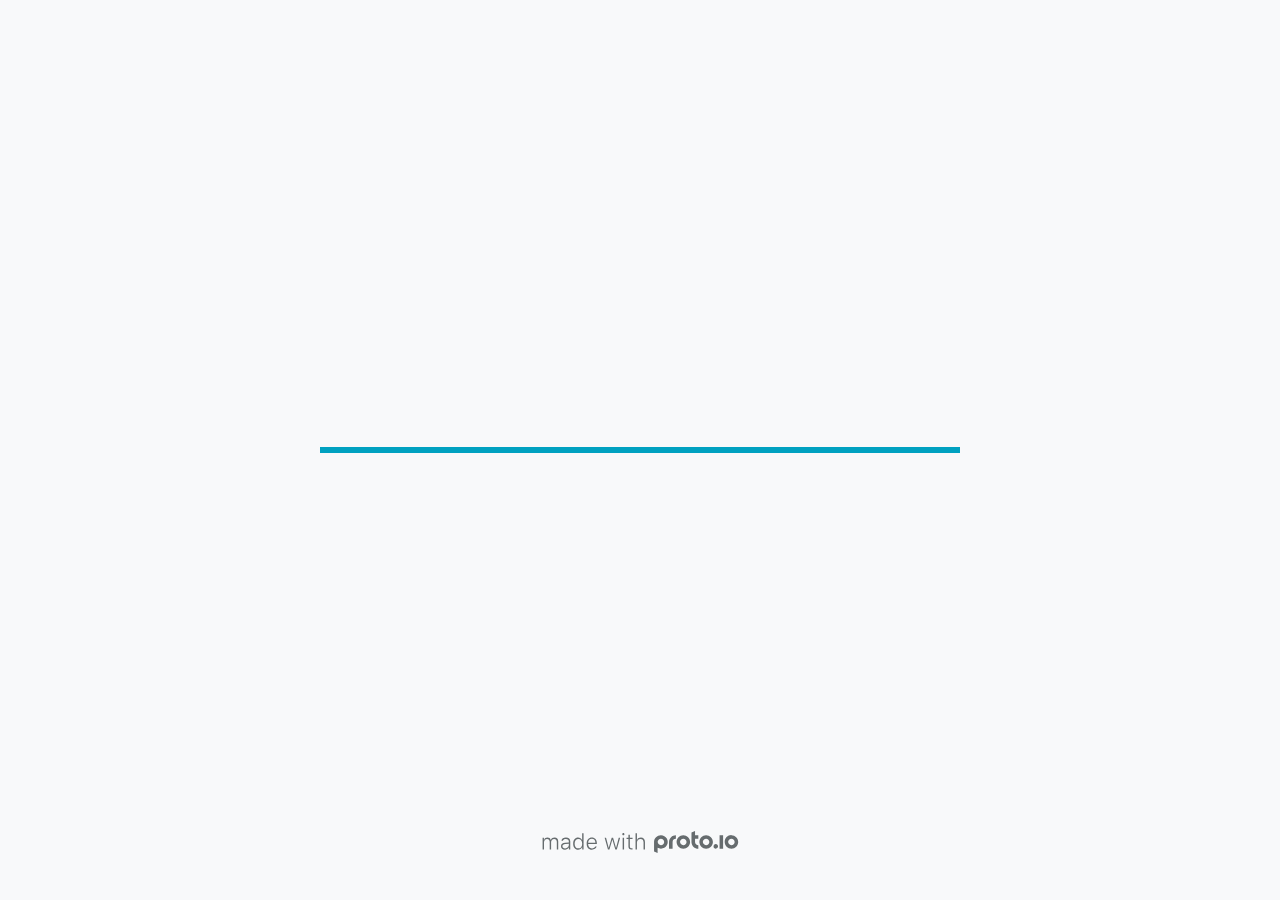
<file: src/index.html>
<!DOCTYPE HTML>
	<head>

		<meta charset="utf-8">

		<title>UIU Student Helpcare Ui Design - Proto.io</title>

		
			<meta name="HandheldFriendly" content="True">
			<meta name="MobileOptimized" content="1440"> 

			
			
			
			<meta name="viewport" content="minimum-scale=1.00, maximum-scale=1.00, initial-scale=1.00, user-scalable=no, shrink-to-fit=no" />

			

			<meta name="format-detection" content="telephone=no">


			

            
            <link rel="icon" sizes="192x192" href="./src/assets/branding/android-icon-hires.png">
            <link rel="icon" sizes="128x128" href="./src/assets/branding/android-icon.png">

            
            <link href="./src/assets/branding/apple-touch-icon-retina180.png" sizes="180x180" rel="apple-touch-icon">

            
            <link href="./src/assets/branding/apple-touch-icon-retina.png" sizes="114x114" rel="apple-touch-icon">

            
            <link href="./src/assets/branding/apple-touch-icon.png" sizes="57x57" rel="apple-touch-icon">

            
            <link href="./src/assets/branding/startup.png" media="(device-width: 320px)" rel="apple-touch-startup-image">

            
            <link href="./src/assets/branding/startup-retina.png" media="(device-width: 320px) and (device-height: 480px) and (-webkit-device-pixel-ratio: 2)" rel="apple-touch-startup-image">

            
            <link href="./src/assets/branding/startup-568.png" media="(device-width: 320px) and (device-height: 568px) and (-webkit-device-pixel-ratio: 2)" rel="apple-touch-startup-image">

            
            <link href="./src/assets/branding/startup-retina-6.png" media="(device-width: 375px) and (device-height: 667px) and (orientation: portrait) and (-webkit-device-pixel-ratio: 2)" rel="apple-touch-startup-image">

            
            <link href="./src/assets/branding/startup-retina-6plus.png" media="(device-width: 414px) and (device-height: 736px) and (orientation: portrait) and (-webkit-device-pixel-ratio: 3)" rel="apple-touch-startup-image">

            
            <link href="./src/assets/branding/startup-retina-6plus-landscape.png" media="(device-width: 414px) and (device-height: 736px) and (orientation: landscape) and (-webkit-device-pixel-ratio: 3)" rel="apple-touch-startup-image">

            
            <link href="./src/assets/branding/startup-ipad.png" media="(device-width: 768px) and (orientation: portrait)" rel="apple-touch-startup-image">

            
            <link href="./src/assets/branding/startup-ipad-landscape.png" media="(device-width: 768px) and (orientation: landscape)" rel="apple-touch-startup-image">

            
            <link href="./src/assets/branding/startup-ipad-retina.png" media="(device-width: 768px) and (orientation: portrait) and (-webkit-device-pixel-ratio: 2)" rel="apple-touch-startup-image">

            
            <link href="./src/assets/branding/startup-ipad-landscape-retina.png" media="(device-width: 768px) and (orientation: landscape) and (-webkit-device-pixel-ratio: 2)" rel="apple-touch-startup-image">

            
            <link href="./src/assets/branding/startup-ipad-pro.png" media="(device-width: 1024px) and (orientation: portrait) and (-webkit-device-pixel-ratio: 2)" rel="apple-touch-startup-image">

            
            <link href="./src/assets/branding/startup-ipad-pro-landscape.png" media="(device-width: 1024px) and (orientation: landscape) and (-webkit-device-pixel-ratio: 2)" rel="apple-touch-startup-image">

			<meta http-equiv="cleartype" content="on"> 


			 
		    <script type="text/javascript" src="./scripts/plugins/jquery/jquery.js"></script>

			
				<link rel="stylesheet" href="./stylesheets/player-export.css" />
				<script type="text/javascript" src="./scripts/player-export.js"></script>
			

			
			<script type="text/javascript" src="./libraries/common/components.js"></script> 
			<link type="text/css" rel="Stylesheet" href="./libraries/common/components.1.00.css" /> 

			
					<script type="text/javascript" src="./libraries/generic2/components.js"></script> 
					<link type="text/css" rel="Stylesheet" href="./libraries/generic2/components.1.00.css" /> 
				
					<script type="text/javascript" src="./libraries/material/components.js"></script> 
					<link type="text/css" rel="Stylesheet" href="./libraries/material/components.1.00.css" /> 
				
				<script type="text/javascript" src="./data/data.js"></script> 
			

		<style>
			body { width: 1440px; height: 900px; }
			.landscape, .landscape .prx-page { min-height: 1440px; }
			.portrait, .portrait .prx-page { min-height: 900px; }
		</style>

		<script type="text/javascript">

			prx.ver = '6.8.25.1';
			prx.url.account = 'https://marufurrahman.proto.io';
			prx.url.staticassets = 'https://gal.proto.io';
			prx.url.devices = 'https://dteyv52hbg2at.cloudfront.net/devices';
			prx.url.static = 'https://dteyv52hbg2at.cloudfront.net';
			prx.url.siteurl = 'proto.io';
			prx.url.crossmsg = 'https://marufurrahman.proto.io';

			prx.nodejsassetsserver = {};
			prx.nodejsassetsserver.host = ".proto.io";
			prx.nodejsassetsserver.subdomainprefix = "https://a3";
			prx.nodejsassetsserver.maxsubdomains = "20";

			prx.device_library = 'generic2';
			prx.devices[prx.device] = {
				name: prx.device
				,defaultOrientation: 'landscape'
				,portrait_applies: 0 //new
				,portrait: [0,0]
				,landscape_applies: 1 //new
				,landscape: [1440,900]
				,allow_orientation_change: 1 //new
				,statusbar_skin: 'default' // new
				,statusbarheightportrait: 0
				,statusbarheightlandscape: 0
				,navigationbar_skin: 'default' //new
				,navigationbarheightportrait: 0
				,navigationbarheightlandscape: 0
				,normalportrait: [0,0]
				,normallandscape: [1440,900]
				,device_s3bucket: '133086fa-e022-48c1-9ac1-c999659222d9'
				,dpr: '1.00'
				,deviceType: "default"
                ,showiPhoneXNotch: false
                ,hasCustomSkinNotch: false
				,appleWatchRoundedCorners: false
				,scrollType: "default"
				,initialscale: 1.00
				,targetdensitydpi: "device-dpi"
			}
			// save a copy of the device in the player state
			prx.currentPlayerStatus.projectDevice = prx.toolbox.clone(prx.devices[prx.device]);
			prx.currentPlayerStatus.targetDevice = {"ISANDROIDTABLET":0,"ISIPOD":0,"ISCHROME":0,"ISIOS":0,"ISMSIE":0,"ISMOZILLA":0,"isAndroid-Pad":0,"ISOPERA":0,"ISWEBKIT":0,"SOSVERSION":{"CBUILDVER":"","CMAJORVER":"","CMINORVER":"","CTEXT":"","IMINORVER":0,"IMAJORVER":0,"IBUILDVER":0},"ISIPAD":0,"ISMOBILE":1,"ISSAFARI":0,"ISIPHONE":0,"ISWINDOWS":0,"ISWINDOWSTOUCH":0,"ISDEVICE":1,"ISANDROID":0,"ISCUSTOM":0};
			prx.releaseChannel = 'stable';

			prx.projectsettings.id = 'b87f499e-16aa-4d96-a9f7-9d17a1e00739';
			prx.projectsettings.s3b = 'marufurrahman-1457324-e401c45a-cdeb-e260-d580787fca3d8211';
			prx.projectsettings.account = 'marufurrahman';
			prx.projectsettings.statusbar = '0'; 
			prx.projectsettings.statusbarapplies = '0';
			prx.projectsettings.navigationbar = '0';
			prx.projectsettings.navigationbarapplies = '0';
			prx.projectsettings.initialpageid = -1;
			
			
			prx.projectsettings.flashactions = 1;
			prx.projectsettings.gatrackingcode = '';

			prx.export2html = '1' == true;
			prx.mobPlayer = 0;

			prx.user.country = 'US';

			prx.s3Links = []; 
			var sLinkedAssets = [];
			

			prx.csrf_token = '654798B0B3E9E91CFF24B9FB3F8BEAA1FFAD04E0277836BAFE8AAB0F427DF037';

            

            
                            prx.assetsAccessToken = "eyJ0eXAiOiJKV1QiLCJhbGciOiJIUzI1NiJ9.eyJkIjp7InVpZCI6Ii0xIiwicHJvamVjdF9pZCI6ImI4N2Y0OTllLTE2YWEtNGQ5Ni1hOWY3LTlkMTdhMWUwMDczOSJ9LCJ2IjowLCJleHAiOjE2ODY5MzU1OTcsImlhdCI6MTY4Njc1NTU5N30.5KcjLtI08vtdDw-3yaU462SKVbYNXH5D0iHWIE8YfJY";

			prx.iniPlayer.iniPreLoad();

		</script>
	</head>

	

			<body class="player device-cursor-web mobile-device-true " " id="mbd" >

				
				<div id="window-wrapper">
					<div id="dragarea"></div>
					<div id="statusbar"></div>
					<div id="underlay" style=""></div>

					<div class="prx-page" data-role="page" id="p-1" data-id="1"></div>
					
								<div class="prx-page" data-role="page" id="p-2" data-id="2"></div>
							
								<div class="prx-page" data-role="page" id="p-8" data-id="8"></div>
							
								<div class="prx-page" data-role="page" id="p-9" data-id="9"></div>
							
								<div class="prx-page" data-role="page" id="p-10" data-id="10"></div>
							
								<div class="prx-page" data-role="page" id="p-12" data-id="12"></div>
							
								<div class="prx-page" data-role="page" id="p-14" data-id="14"></div>
							
								<div class="prx-page" data-role="page" id="p-15" data-id="15"></div>
							
								<div class="prx-page" data-role="page" id="p-17" data-id="17"></div>
							
								<div class="prx-page" data-role="page" id="p-18" data-id="18"></div>
							
								<div class="prx-page" data-role="page" id="p-23" data-id="23"></div>
							
								<div class="prx-page" data-role="page" id="p-24" data-id="24"></div>
							
								<div class="prx-page" data-role="page" id="p-25" data-id="25"></div>
							
								<div class="prx-page" data-role="page" id="p-26" data-id="26"></div>
							
								<div class="prx-page" data-role="page" id="p-27" data-id="27"></div>
							
								<div class="prx-page" data-role="page" id="p-28" data-id="28"></div>
							
								<div class="prx-page" data-role="page" id="p-29" data-id="29"></div>
							
								<div class="prx-page" data-role="page" id="p-30" data-id="30"></div>
							
								<div class="prx-page" data-role="page" id="p-31" data-id="31"></div>
							
								<div class="prx-page" data-role="page" id="p-32" data-id="32"></div>
							
								<div class="prx-page" data-role="page" id="p-33" data-id="33"></div>
							
					<div id="navigationbar"></div>
					<div id="overlay"></div>
					<div id="trash"></div>
					<div id="quick-audios"></div>
				</div>

				 
			<div id="loader-wrapper">
				
				<div class="progress">
					<div class="progress-bar"></div>
				</div>
				<div id="poweredby"></div>
			</div>
			


			</body>
		

</html>
</file>
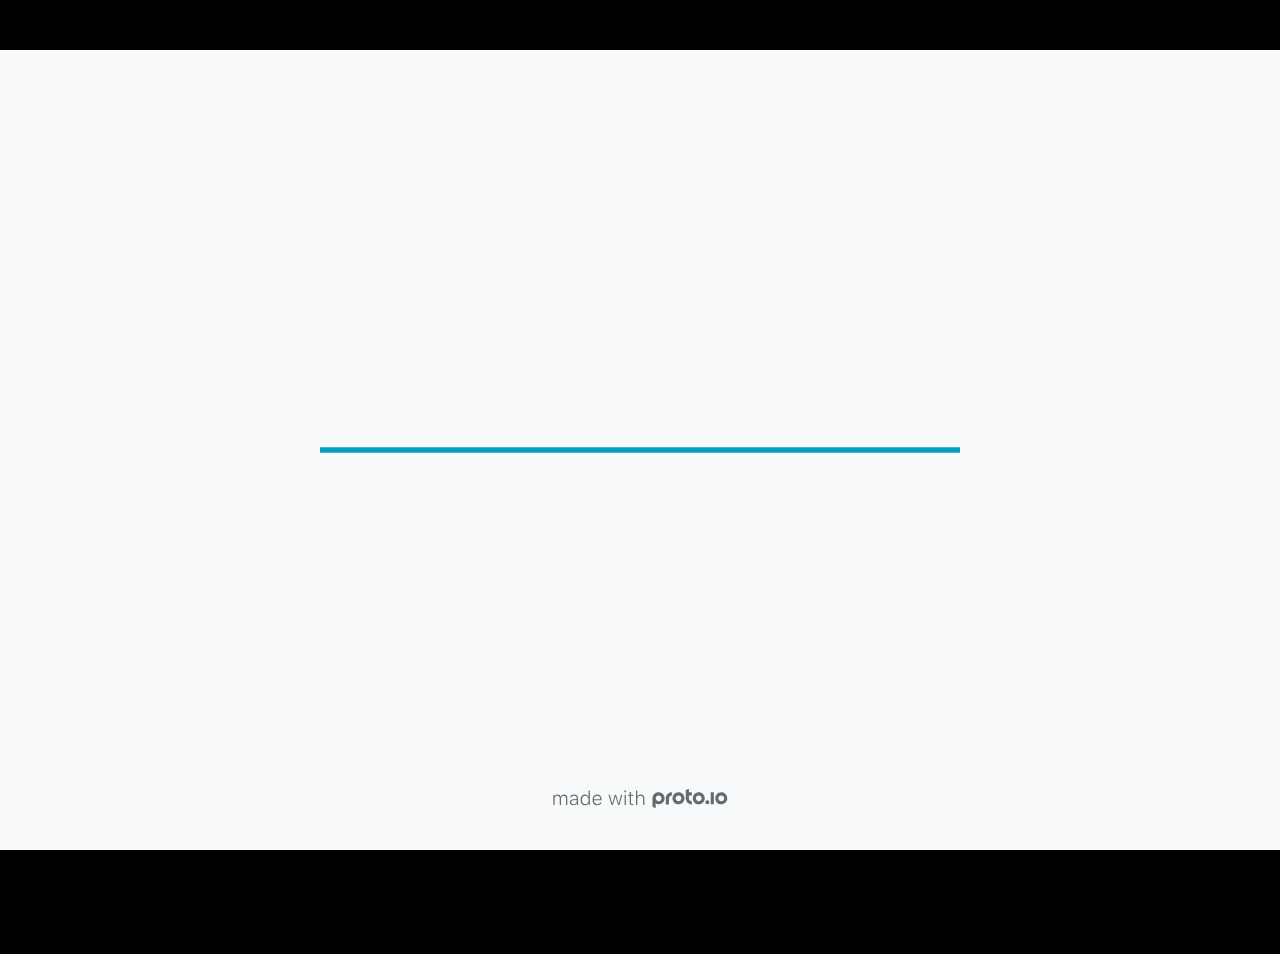
<file: fullscreen.html>
<!DOCTYPE HTML>
	<head>
		<meta charset="utf-8">

        
			<meta name="HandheldFriendly" content="True">
			<meta name="MobileOptimized" content="1440"> 

			
			
			
			<meta name="viewport" content="minimum-scale=1, maximum-scale=1, initial-scale=1, user-scalable=no, shrink-to-fit=no" />

			

			<meta name="format-detection" content="telephone=no">


			

            
            <link rel="icon" sizes="192x192" href="./src/assets/branding/android-icon-hires.png">
            <link rel="icon" sizes="128x128" href="./src/assets/branding/android-icon.png">

            
            <link href="./src/assets/branding/apple-touch-icon-retina180.png" sizes="180x180" rel="apple-touch-icon">

            
            <link href="./src/assets/branding/apple-touch-icon-retina.png" sizes="114x114" rel="apple-touch-icon">

            
            <link href="./src/assets/branding/apple-touch-icon.png" sizes="57x57" rel="apple-touch-icon">

            
            <link href="./src/assets/branding/startup.png" media="(device-width: 320px)" rel="apple-touch-startup-image">

            
            <link href="./src/assets/branding/startup-retina.png" media="(device-width: 320px) and (device-height: 480px) and (-webkit-device-pixel-ratio: 2)" rel="apple-touch-startup-image">

            
            <link href="./src/assets/branding/startup-568.png" media="(device-width: 320px) and (device-height: 568px) and (-webkit-device-pixel-ratio: 2)" rel="apple-touch-startup-image">

            
            <link href="./src/assets/branding/startup-retina-6.png" media="(device-width: 375px) and (device-height: 667px) and (orientation: portrait) and (-webkit-device-pixel-ratio: 2)" rel="apple-touch-startup-image">

            
            <link href="./src/assets/branding/startup-retina-6plus.png" media="(device-width: 414px) and (device-height: 736px) and (orientation: portrait) and (-webkit-device-pixel-ratio: 3)" rel="apple-touch-startup-image">

            
            <link href="./src/assets/branding/startup-retina-6plus-landscape.png" media="(device-width: 414px) and (device-height: 736px) and (orientation: landscape) and (-webkit-device-pixel-ratio: 3)" rel="apple-touch-startup-image">

            
            <link href="./src/assets/branding/startup-ipad.png" media="(device-width: 768px) and (orientation: portrait)" rel="apple-touch-startup-image">

            
            <link href="./src/assets/branding/startup-ipad-landscape.png" media="(device-width: 768px) and (orientation: landscape)" rel="apple-touch-startup-image">

            
            <link href="./src/assets/branding/startup-ipad-retina.png" media="(device-width: 768px) and (orientation: portrait) and (-webkit-device-pixel-ratio: 2)" rel="apple-touch-startup-image">

            
            <link href="./src/assets/branding/startup-ipad-landscape-retina.png" media="(device-width: 768px) and (orientation: landscape) and (-webkit-device-pixel-ratio: 2)" rel="apple-touch-startup-image">

            
            <link href="./src/assets/branding/startup-ipad-pro.png" media="(device-width: 1024px) and (orientation: portrait) and (-webkit-device-pixel-ratio: 2)" rel="apple-touch-startup-image">

            
            <link href="./src/assets/branding/startup-ipad-pro-landscape.png" media="(device-width: 1024px) and (orientation: landscape) and (-webkit-device-pixel-ratio: 2)" rel="apple-touch-startup-image">

			<meta http-equiv="cleartype" content="on"> 


			

		<title>UIU Student Helpcare Ui Design - Proto.io player</title>

		
				<link type="text/css" rel="stylesheet" href="./src/stylesheets/preview-letterbox-min.css">
				<script type="text/javascript" src="./src/scripts/preview-letterbox-min.js"></script>
			

		<script type="text/javascript">
			var prx = window.prx || {};
			prx.letterboxmode = true;
			prx.orientation = 'landscape';
			prx.orientations = {};
			prx.orientations.portrait = 0;
			prx.orientations.landscape = 1;
			prx.project = {};
			prx.project.id = 'b87f499e-16aa-4d96-a9f7-9d17a1e00739';
			prx.project.title = 'UIU Student Helpcare Ui Design';
			prx.project.version = 0;
			prx.project.livepreview = 0;
			prx.project.account = "marufurrahman";
			prx.activePage = {};
			
				prx.user = false;
			
			prx.flashactions = 1;

			prx.device_library = 'generic2';
			prx.device = {
					name: prx.device
					,caption: "Website 1440"
					,defaultOrientation: 'landscape'
					,portrait_applies: 0 //new
					,portrait: [0,0]
					,landscape_applies: 1 //new
					,landscape: [1440,900]
					,allow_orientation_change: 0 && 1 //new

			}

			prx.url.crossmsg = 'https://marufurrahman.proto.io';
			prx.ver = '6.8.25.1';
			prx.exitFullScreenUrl = 'https://marufurrahman.proto.io/player/index.cfm?id=b87f499e-16aa-4d96-a9f7-9d17a1e00739';
			prx.openURL = '';
			prx.downloadURL = '';

			
		</script>

		

	</head>

	<body>

		
				<iframe id="pio-playerframe" src="./src/index.html" scrolling="NO" style="width: 1440px; height: 900px;" webkitAllowFullScreen mozallowfullscreen allowFullScreen allowvr allow="autoplay"></iframe>
				
						<script type="text/javascript">
							// remove parameter from address bar immediately if no changes
							let url = new URL(window.location.href);
							url.searchParams.delete('hc');
							url.searchParams.delete('ap');
							window.history.replaceState({}, document.title, url.toString());
						</script>
					
	</body>

</html>
</file>
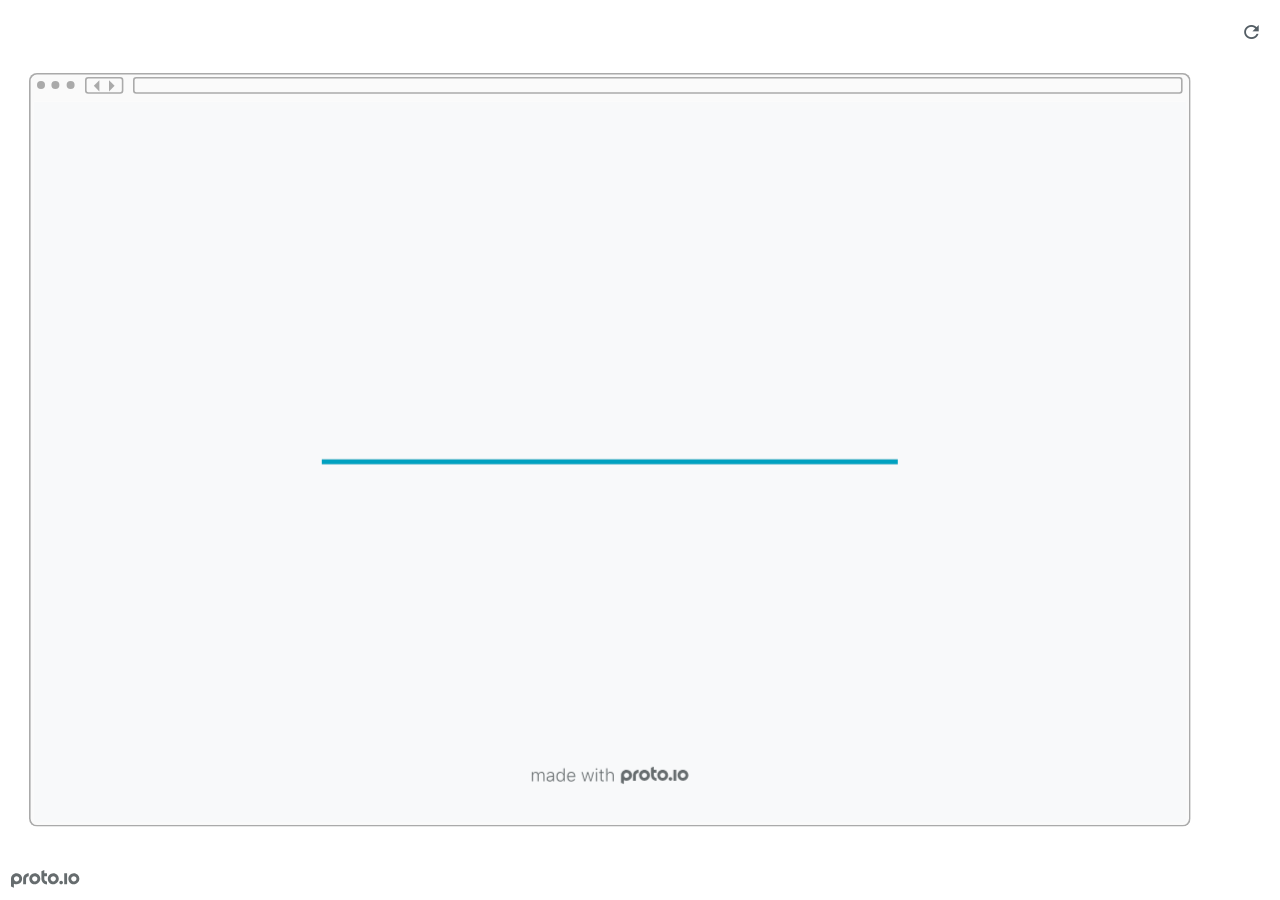
<file: preview.html>
<!DOCTYPE HTML>
    <head>
    <meta charset="utf-8">

    <title>UIU Student Helpcare Ui Design - Proto.io player</title>

    
				<link type="text/css" rel="stylesheet" href="./src/stylesheets/preview-export-min.css">
				<script type="text/javascript" src="./src/scripts/preview-export-min.js"></script>
			

    <script type="text/javascript">
        var prx = window.prx || {};
        prx.orientation = 'landscape';
        prx.orientations = {};
        prx.orientations.portrait = 0;
        prx.orientations.landscape = 1;
        prx.project = {};
        prx.project.id = 'b87f499e-16aa-4d96-a9f7-9d17a1e00739';
        prx.project.title = 'UIU Student Helpcare Ui Design';
        prx.project.version = 0;
        prx.project.livepreview = 0;
        prx.project.account = "marufurrahman";
        prx.activePage = {};
        prx.usercountry = "us";
        
            prx.user = false;
        
        prx.skin = 'web';
        prx.ver = '6.8.25.1';
        //prx.flashactions = 1;
		prx.flashactions = 1; //we are not using the DB value anymore

        prx.nodejsassetsserver = {};
        prx.nodejsassetsserver.host = ".proto.io";
        prx.nodejsassetsserver.subdomainprefix = "https://a3";
        prx.nodejsassetsserver.maxsubdomains = "20";
        prx.account = "marufurrahman";
        prx.browserShowScreenshots = 'true';
        prx.url.crossmsg = 'https://marufurrahman.proto.io';
        prx.playerUrl = 'https://marufurrahman.proto.io/player/';
        prx.fullScreenUrl = 'https://marufurrahman.proto.io/player/fullscreen/index.cfm?id=b87f499e-16aa-4d96-a9f7-9d17a1e00739';
        prx.spaces = false;
        prx.csrf_token = '9FB9E691710D41DFD377C4E9746E63F299F011175AE63E8BF3616C2F4FE64F43';

        prx.bShowPlayerBetaPrompt = false;

        

    </script>

    

</head>


<body style="background-color:#FFFFFF">

    

    <div class="page-sidebar">
        
        <div class="sidebar-action-buttons">

            
                <span class="header-action-button player-icon-reload embed-icon-reload" id="refresh-preview">
                    <span class="tooltip">Refresh preview</span>
                </span>
                

            <div class="header-action-button player-icon-enter-fullscreen-mode-icon" id="go-fullscreen">
                <span class="tooltip">Go full screen</span>
            </div>
        </div>

    </div>

    <div id="maincontent" class="landscape">

        <div id="shortcut-pressed-outer">
            <div id="shortcut-pressed"></div>
        </div>
        

			<div class="frame_generic">
				
				<div class="body_generic skin_web skin-wrapper skin-os-web skin-device-phone skin-model- skin-size-1 skin-color-white skin-orientation-landscape skin-dimensions-1440-900">

					<div class="buttons top"></div>
					<div class="detail-top"></div>
					<div class="web-search"></div>
					<div class="buttons left"></div>

					<div class="body_generic_inner">
						
						<iframe id="pio-playerframe" src="./src/index.html" scrolling="NO" style="width: 1440px; height: 900px;" webkitAllowFullScreen mozallowfullscreen allowFullScreen allowvr allow="autoplay"></iframe>
						
                                <script type="text/javascript">
                                    // remove parameter from address bar immediately if no changes
                                    let url = new URL(window.location.href);
                                    url.searchParams.delete('hc');
									url.searchParams.delete('ap');
                                    window.history.replaceState({}, document.title, url.toString());
                                </script>
                            
					</div>

					<div class="buttons right"></div>
					<div class="detail-bottom"></div>
				</div>
				
			</div>
		
    </div>

    

    
            <div id="branding"></div>
        
</body>


<script type="text/javascript">
    
</script>
</html>
</file>
<file: src/stylesheets/player-export.css>
/*!
 * 
 *                                                                       
 *                              ::;;;;                                   
 *    ::,,,,::    ::,,  ,,,,::::::11ii::,,::,,,,::      ::::,,::,,,,::   
 *  ,,111111ii,,::1111::111111ii::111111::111111ii,,    ii11,,ii111111,, 
 *  11ii::;;11;;ii11::iiii::;;11;;11ii::ii11::::11ii    ii11;;11;;::ii11 
 *  11;;  ::11ii11;;::11ii  ::11ii11ii,,iiii..  iiii    ii11;;11::  ;;11 
 *  1111;;ii11;;11;;,,ii11::ii11;;ii11;;;;11;;;;11;;;;;;ii11::11ii;;11ii 
 *  11111111;;::11;;  ::ii1111;;  ::ii11::ii1111ii::11ii;;11,,;;1111ii:: 
 *  11;;,,::  ,,::,,      ::,,        ::::  ::::    ,,,,::::    ::,,     
 *  ;;;;                                                                 
 *                                                                       
 *  Build: 5/30/2023, 9:27:23 AM
 */

/*!
 * Waves v0.5.5
 * http://fian.my.id/Waves
 *
 * Copyright 2014 Alfiana E. Sibuea and other contributors
 * Released under the MIT license
 * https://github.com/fians/Waves/blob/master/LICENSE
 */.mask-inner{position:relative;background-size:100% 100%;background-repeat:no-repeat}.mask-inner .mask-inner{transform:none!important}.mask-border .mborder,.mask-filter{height:100%;width:100%}.mask-border .mborder{border:1px solid hsla(0,0%,100%,.8);position:absolute;pointer-events:none}.mask-border .area-border{border:1px solid #00a1c0;left:0;top:0;position:absolute;transform-origin:0 0;box-sizing:border-box}.mask-border .mask-radius{width:100%;height:100%;overflow:hidden;position:absolute}.mask-border .mask-radius .mask-radius-border{position:relative;width:100%;height:100%;border:1px solid hsla(0,0%,100%,.8)}.mask-border.hide-handles .prx-resizable-handle{opacity:0;pointer-events:none!important}.mask-border.hide-handles .area-border{border:1px dashed #b4bcbf}.mask-wrapper{overflow:hidden;height:100%;pointer-events:none}.mask-wrapper.borderPos-inside{box-sizing:border-box}.mask-wrapper.borderPos-outside{width:100%;height:100%}.mask-wrapper.borderPos-outside .mask-inner{box-sizing:content-box}.mask-edit-mode-handles{pointer-events:none}.mask-edit-mode-handles.hide-handles .prx-resizable-handle,.mask-edit-mode-handles.hide-handles .prx-rotate-handle{opacity:0;pointer-events:none!important}.mask-edit-mode-handles.hide-handles .xborder{border-color:#b4bcbf!important}abbr,address,article,aside,audio,b,blockquote,body,caption,cite,code,dd,del,dfn,div,dl,dt,em,fieldset,figure,footer,form,h1,h2,h3,h4,h5,h6,header,hgroup,html,i,iframe,img,ins,kbd,label,legend,li,mark,menu,nav,object,ol,p,pre,q,samp,section,small,span,strong,sub,sup,table,tbody,td,tfoot,th,thead,time,tr,ul,var,video{margin:0;padding:0;border:0;outline:0;font-size:100%;background:transparent}article,aside,details,figcaption,figure,footer,header,hgroup,nav,section{display:block}audio,canvas,video{display:inline-block;*display:inline;*zoom:1}[hidden],audio:not([controls]){display:none}html{font-size:100%;-webkit-text-size-adjust:100%;-ms-text-size-adjust:100%}body{margin:0;font-size:13px}body,button,input,select,textarea{font-family:sans-serif;color:#222}a{color:#00e}a:visited{color:#551a8b}a:hover{color:#06e}a:focus{outline:thin dotted}a:active,a:hover{outline:0}abbr[title]{border-bottom:1px dotted}b,strong{font-weight:700}blockquote{margin:1em 40px}dfn{font-style:italic}hr{display:block;height:1px;border:0;border-top:1px solid #ccc;margin:1em 0;padding:0}ins{background:#ff9;text-decoration:none}ins,mark{color:#000}mark{background:#ff0;font-style:italic;font-weight:700}code,kbd,pre,samp{font-family:monospace,serif;_font-family:courier new,monospace;font-size:1em}pre{white-space:pre;white-space:pre-wrap;word-wrap:break-word}q{quotes:none}q:after,q:before{content:"";content:none}small{font-size:85%}sub,sup{font-size:75%;line-height:0;position:relative;vertical-align:baseline}sup{top:-.5em}sub{bottom:-.25em}ol,ul{margin:1em 0;padding:0 0 0 40px}dd{margin:0 0 0 40px}nav ol,nav ul{list-style:none;list-style-image:none;margin:0;padding:0}img{border:0;-ms-interpolation-mode:bicubic}svg:not(:root){overflow:hidden}figure,form{margin:0}fieldset{margin:0}fieldset,legend{border:0;padding:0}legend{*margin-left:-7px}button,input,select,textarea{font-size:100%;margin:0;vertical-align:baseline;*vertical-align:middle}button,input{line-height:normal;*overflow:visible}table button,table input{*overflow:auto}[role=button],button,input[type=button],input[type=reset],input[type=submit]{-webkit-appearance:button}input[type=checkbox],input[type=radio]{box-sizing:border-box;padding:0}input[type=search]{-webkit-appearance:textfield;-moz-box-sizing:content-box;-webkit-box-sizing:content-box;box-sizing:content-box}input[type=search]::-webkit-search-decoration{-webkit-appearance:none}button::-moz-focus-inner{border:0;padding:0}textarea{overflow:auto;vertical-align:top;resize:vertical}input:invalid,textarea:invalid{background-color:#f0dddd}table{border-collapse:collapse;border-spacing:0}td{vertical-align:top}.nocallout{-webkit-touch-callout:none}textarea[contenteditable]{-webkit-appearance:none}.gifhidden{position:absolute;left:-100%}.ir{display:block;border:0;text-indent:-999em;overflow:hidden;background-color:transparent;background-repeat:no-repeat;text-align:left;direction:ltr}.ir br{display:none}.hidden{display:none!important;visibility:hidden}.visuallyhidden{border:0;clip:rect(0 0 0 0);height:1px;margin:-1px;overflow:hidden;padding:0;position:absolute;width:1px}.visuallyhidden.focusable:active,.visuallyhidden.focusable:focus{clip:auto;height:auto;margin:0;overflow:visible;position:static;width:auto}.invisible{visibility:hidden}.clearfix:after,.clearfix:before{content:"";display:table}.clearfix:after{clear:both}.clearfix{*zoom:1}@media print{*{background:transparent!important;color:#000!important;text-shadow:none!important;filter:none!important;-ms-filter:none!important}a,a:visited{text-decoration:underline}a[href]:after{content:" (" attr(href) ")"}abbr[title]:after{content:" (" attr(title) ")"}.ir a:after,a[href^="#"]:after,a[href^="javascript:"]:after{content:""}blockquote,pre{border:1px solid #999;page-break-inside:avoid}thead{display:table-header-group}img,tr{page-break-inside:avoid}img{max-width:100%!important}@page{margin:.5cm}h2,h3,p{orphans:3;widows:3}h2,h3{page-break-after:avoid}}#eval-iframe{display:none}body{-webkit-appearance:none;-webkit-box-flex:1;-webkit-touch-callout:none;-webkit-tap-highlight-color:rgba(0,0,0,0)}*{-webkit-user-select:none;-khtml-user-select:none;-moz-user-select:-moz-none;-o-user-select:none;user-select:none}input,textarea{-webkit-user-select:text;-khtml-user-select:text;-moz-user-select:text;-o-user-select:text;user-select:text}#dragarea{font-family:Helvetica,Arial,sans-serif;text-align:left}.text{height:95%;overflow:auto}.wrap{overflow:hidden}.pos,.spos{position:absolute}.action-highlight{position:absolute;top:0;left:0;height:100%;width:100%;background:rgba(255,255,0,.5);background:rgba(64,208,255,.3);opacity:0;pointer-events:none;-webkit-transition:opacity .2s ease-in;transition:opacity .2s ease-in;border:2px solid #40c8f4;padding:3px;box-sizing:border-box}.action-highlight-simple-visible,.action-highlight-visible{opacity:1}#appModeNote{background-color:#333;border-top:5px solid #000;bottom:0;color:#f0f0f0;display:none;font-family:helvetica;left:0;padding:10px 0;position:fixed;text-align:center;width:100%}#appModeNote em{display:block;font-size:20px;font-weight:700;line-height:26px}#appModeNote span{display:block;font-size:14px;line-height:20px}.hidden{display:none}.prx-page.loadedFrom{display:block}.prx-page.loadedTo{z-index:999999}.prx-page.loadedTo-1{z-index:10000000}.prx-page.loadedTo-2{z-index:10000001}.prx-page.loadedTo-3{z-index:10000002}.prx-page.loadedTo-4{z-index:10000003}.prx-page.loadedTo-5{z-index:10000004}.prx-page.loadedTo-6{z-index:10000005}.prx-page.loadedTo-7{z-index:10000006}.prx-page.loadedTo-8{z-index:10000007}.prx-page.loadedTo-9{z-index:10000008}.prx-page.loadedTo-10{z-index:10000009}.prx-page.loadedTo-11{z-index:10000010}.prx-page.loadedTo-12{z-index:10000011}.prx-page.loadedTo-13{z-index:10000012}.prx-page.loadedTo-14{z-index:10000013}.prx-page.loadedTo-15{z-index:10000014}.prx-page.loadedTo-16{z-index:10000015}.prx-page.loadedTo-17{z-index:10000016}.prx-page.loadedTo-18{z-index:10000017}.prx-page.loadedTo-19{z-index:10000018}.prx-page.loadedTo-20{z-index:10000019}.prx-page.loadedTo-21{z-index:10000020}.prx-page.loadedTo-22{z-index:10000021}.prx-page.loadedTo-23{z-index:10000022}.prx-page.loadedTo-24{z-index:10000023}.prx-page.loadedTo-25{z-index:10000024}.prx-page.loadedTo-26{z-index:10000025}.prx-page.loadedTo-27{z-index:10000026}.prx-page.loadedTo-28{z-index:10000027}.prx-page.loadedTo-29{z-index:10000028}.prx-page.loadedTo-30{z-index:10000029}#navigationbar,#statusbar{background:transparent 0 0;display:block;width:100%;border:0;top:0;position:fixed;z-index:1}#loader-wrapper{background:#f8f9fa;height:100%;left:0;position:fixed;top:0;width:100%;z-index:99999;font-size:11px}#loader-wrapper .progress{position:absolute;top:50%;left:50%;transform:translate(-50%,-50%);-ms-transform:translate(-50%,-50%);-webkit-transform:translate(-50%,-50%);width:50%;height:4px;background-color:#ddd}#loader-wrapper .progress-bar{position:relative;width:0;height:4px;-webkit-transition:.4s linear;-moz-transition:.4s linear;-o-transition:.4s linear;transition:.4s linear;-webkit-transition-property:width,background-color;-moz-transition-property:width,background-color;-o-transition-property:width,background-color;transition-property:width,background-color}#loader-wrapper .progress-bar:before,.progress-bar:after{content:"";position:absolute;top:0;left:0;right:0}#loader-wrapper .progress-bar:before{bottom:0;background-color:#ddd}#loader-wrapper .progress-bar:after{z-index:2;bottom:0;background:#00a1c0}#loader-wrapper #app-icon{position:absolute;top:50%;left:50%;transform:translate(-50%,-150%);-ms-transform:translate(-50%,-150%);-webkit-transform:translate(-50%,-150%);width:114px;height:114px}#loader-wrapper #poweredby{position:absolute;bottom:5%;left:50%;transform:translate(-50%);-ms-transform:translate(-50%);-webkit-transform:translate(-50%);width:100%;height:16px;background-image:url(/images/player/player-logo.svg);background-repeat:no-repeat;background-position:top;background-size:auto 200%;z-index:99999}body{-moz-transition:opacity .3s linear;-o-transition:opacity .3s linear;-webkit-transition:opacity .3s linear;transition:opacity .3s linear}.reloading{background:#fff!important;opacity:0}@media (min-width:481px) and (max-width:1079px){#loader-wrapper .progress,#loader-wrapper .progress-bar{height:4px}}@media (min-width:1080px){#loader-wrapper #poweredby{height:24px}#loader-wrapper .progress,#loader-wrapper .progress-bar{height:6px}}@media (width:1280px) and (height:768px){#loader-wrapper .progress,#loader-wrapper .progress-bar{height:2px}}.pointer-events-none{pointer-events:none!important}body .prx-page{-webkit-trans1form:translate3d(0,0,0)}.prx-page .type-symbol .box{-w1ebkit-transform:translateZ(0)}html{background:transparent}body{background:#fff;overflow:hidden}body.mobile-device-true *{-webkit-text-size-adjust:100%}body.mobile-device-false *{-webkit-text-size-adjust:initial}#window-wrapper{width:100%;height:100%;overflow:hidden;position:relative}#dragarea{background:transparent;display:none}#overlay,#quick-audios,#trash,#underlay{position:absolute;top:0;left:0}#quick-audios,#trash{display:none}.visible{display:block!important}.iScrollHorizontalScrollbar,.iScrollVerticalScrollbar{z-index:auto!important}.overlay{position:fixed;left:0;right:0;bottom:0;top:0}.ui-mobile-viewport-transitioning,.ui-mobile-viewport-transitioning .prx-page{o1verflow:visible!important}.box[style*="z-index:0;"],.box[style*="z-index: 0;"]{z-index:auto!important}.box[data-mpoverlay="1"]{pos1ition:fixed}#temp-for-external-link{display:none}#dragarea,html{background:transparent!important}.hide{display:none!important}*{outline:none}.ghost-component,.ghost-component *,.ghost-component .box *{pointer-events:none!important}#statusbar{position:fixed!important}.prx-page{position:absolute;display:none}.prx-page.prx-page-active,.prx-page[class*=prx-page-transitioning-]{display:block}.prx-page[class*=prx-page-transitioning-]{overflow:hidden}.prx-page.prx-page-transitioning-overlay-in-source,.prx-page.prx-page-transitioning-overlay-out-target{overflow:visible}.prx-page.prx-page-below{z-index:10}.prx-page.prx-page-above{z-index:20}#overlay{z-index:30}.prx-page.prx-page-transition-flip,.prx-page.prx-page-transition-turn{-webkit-backface-visibility:hidden;-moz-backface-visibility:hidden;backface-visibility:hidden}.prx-page.prx-page-transition-turn{-webkit-transform:translateZ(0);-moz-transform:translateZ(0);-webkit-transform-origin:0 center;-moz-transform-origin:0 center;transform-origin:0 center;transform:translateZ(0)}.prx-page.prx-page-transition-flow:not(.prx-page-transition-flow-overlay),.prx-page.prx-page-transition-overlay-top{box-shadow:0 0 20px rgba(0,0,0,.4)}.prx-page-above.prx-page-transition-notificationInWatchOS{transition:background-color .45s ease-out}.prx-page-above.prx-page-transition-notificationInWatchOS.prx-page-transition-notificationInWatchOS-notification-in{background-color:transparent!important;transition:background-color 0s ease-out}.device-cursor-touch,.device-cursor-touch *{cursor:url(/images/player/touch-cursor-64.png) 32 32,default!important;cursor:-webkit-image-set(url("/images/player/touch-cursor-64.png") 1x,url("/images/player/touch-cursor-64@2x.png") 2x) 32 32,default!important}.device-cursor-web,.device-cursor-web *{cursor:default}.device-cursor-web .delayedtap,.device-cursor-web .delayedtap *,.device-cursor-web .interaction-click,.device-cursor-web .interaction-click *,.device-cursor-web .interaction-tap,.device-cursor-web .interaction-tap *,.device-cursor-web .release,.device-cursor-web .release *,.device-cursor-web .touch,.device-cursor-web .touch *{cursor:pointer;cursor:hand}.device-cursor-web [data-component-type=text]{cursor:default}.device-cursor-web .move,.device-cursor-web .move *{cursor:move}.device-cursor-web input,.device-cursor-web textarea{cursor:text}.do-chrome-fix #window-wrapper{-webkit-perspective:1}.do-chrome-fix .pos{-webkit-backface-visibility:hidden;-webkit-transform:translateZ(0)}.do-chrome-fix *{-w1ebkit-transform:translateZ(0) scale(1) scaleX(1) skew(0deg,0deg) skewX(0deg) skewY(0deg) rotateX(0deg) rotateY(0deg) rotate(0deg)}.do-chrome-fix.dont-do-chrome-fix #window-wrapper{-webkit-perspective:none}.do-chrome-fix.dont-do-chrome-fix .pos{-webkit-backface-visibility:visible;-webkit-transform:none}.prx-page-transitioning:not(.prx-page-transitioning-overlay-in-source):not(.loadedFrom) [data-mpoverlay="1"]{display:none}#fps{position:fixed;z-index:9999;font-size:18px;top:20px;left:20px;background:rgba(0,0,0,.8);border-radius:6px;color:#fff;padding:3px 10px}#fps,.cbutton{pointer-events:none}.cbutton{position:absolute;display:inline-block;padding:0;border:none;background:none;color:#286aab;font-size:1.4em;overflow:visible;-webkit-transition:color .7s;transition:color .7s;-webkit-tap-highlight-color:rgba(0,0,0,0)}.cbutton.cbutton--click,.cbutton:focus{outline:none;color:#3c8ddc}.cbutton:after{position:absolute;width:100%;height:100%;border-radius:50%;content:"";opacity:0;pointer-events:none}.cbutton--effect-jelena:after{border:3px solid hsla(0,0%,82.7%,.7)}.cbutton--effect-jelena.cbutton--click:after{-webkit-animation:anim-effect-jelena .3s ease-out forwards;animation:anim-effect-jelena .3s ease-out forwards}@-webkit-keyframes anim-effect-jelena{0%{opacity:1;-webkit-transform:scale3d(.6,.6,1);transform:scale3d(.6,.6,1)}to{opacity:0;-webkit-transform:scale3d(1.2,1.2,1);transform:scale3d(1.2,1.2,1)}}@keyframes anim-effect-jelena{0%{opacity:1;-webkit-transform:scale3d(.5,.5,1);transform:scale3d(.5,.5,1)}to{opacity:0;-webkit-transform:scale3d(1.2,1.2,1);transform:scale3d(1.2,1.2,1)}}.cbutton--effect-sanja:after{background:hsla(0,0%,75.3%,.3)}.cbutton--effect-sanja.cbutton--click:after{-webkit-animation:anim-effect-sanja 1s ease-out forwards;animation:anim-effect-sanja 1s ease-out forwards}@-webkit-keyframes anim-effect-sanja{0%{opacity:1;-webkit-transform:scale3d(.5,.5,1);transform:scale3d(.5,.5,1)}25%{opacity:1;-webkit-transform:scaleX(1);transform:scaleX(1)}to{opacity:0;-webkit-transform:scaleX(1);transform:scaleX(1)}}@keyframes anim-effect-sanja{0%{opacity:1;-webkit-transform:scale3d(.5,.5,1);transform:scale3d(.5,.5,1)}25%{opacity:1;-webkit-transform:scaleX(1);transform:scaleX(1)}to{opacity:0;-webkit-transform:scaleX(1);transform:scaleX(1)}}#log{position:fixed;z-index:9999;font-size:24px;top:20px;right:20px;pointer-events:none}.watchOSscrollbars .iScrollVerticalScrollbar{position:fixed!important;width:12px!important;background-color:hsla(0,0%,100%,.3)!important;border-radius:8px!important;z-index:99999!important}.watchOSscrollbars .iScrollIndicator{background:#fff!important;border-radius:8px!important;left:2px!important;width:8px!important}.applewatch-rounded-corners{-webkit-clip-path:inset(0 0 0 0 round 63px);clip-path:inset(0 0 0 0 round 63px)}.group-action-prediv{position:absolute}.player .type-symbol.type-symbol-transparent .group-action-prediv{pointer-events:auto}.initialise-hidden-container{display:block!important;visibility:hidden!important}.a-enter-vr{height:0!important}.fullscreen-vr .prx-page{transform:none!important;position:fixed!important}

/*!
 * Waves v0.5.5
 * http://fian.my.id/Waves
 *
 * Copyright 2014 Alfiana E. Sibuea and other contributors
 * Released under the MIT license
 * https://github.com/fians/Waves/blob/master/LICENSE
 */.waves-effect{position:relative;overflow:hidden}.waves-effect.box{position:absolute}.waves-effect .waves-ripple{position:absolute;border-radius:50%;width:100px;height:100px;margin-top:-50px;margin-left:-50px;opacity:0;background-color:rgba(0,0,0,.2);pointer-events:none}.waves-effect.waves-light .waves-ripple{background-color:hsla(0,0%,100%,.4)}.waves-button,.waves-circle{-webkit-mask-image:-webkit-radial-gradient(circle,#fff 100%,#000 0);mask-image:radial-gradient(circle,#fff 100%,#000 0)}.waves-button,.waves-button-input,.waves-button:hover,.waves-button:link,.waves-button:visited{white-space:nowrap;vertical-align:middle;cursor:pointer;border:none;outline:none;color:inherit;background-color:transparent;font-size:14px;text-align:center;text-decoration:none;z-index:1}.waves-button{padding:10px 15px;border-radius:2px}.waves-button-input{margin:0;padding:10px 15px}.waves-input-wrapper{border-radius:2px;vertical-align:bottom}.waves-input-wrapper.waves-button{padding:0}.waves-input-wrapper .waves-button-input{position:relative;top:0;left:0;z-index:1}.waves-block{display:block}a.waves-effect .waves-ripple{z-index:-1}#loader-wrapper #poweredby{background-image:url(../images/player/player-logo.svg)!important}.device-cursor-touch,.device-cursor-touch *{cursor:url(../images/player/touch-cursor-64.png) 32 32,default!important;cursor:-webkit-image-set(url("../images/player/touch-cursor-64.png") 1x,url("../images/player/touch-cursor-64@2x.png") 2x) 32 32,default!important}
</file>
<file: src/libraries/common/components.1.00.css>
.type-shapes .shape-wrapper{width:100%;height:100%;-moz-box-sizing:border-box;-webkit-box-sizing:border-box;box-sizing:border-box;background-clip:content-box}.type-shapes .shapes-text-container{position:absolute;top:0;left:0;right:0;display:table;width:100%;height:100%;text-align:center}.type-shapes .shapes-text-container>span{display:table-cell;vertical-align:middle}.type-shapes svg{overflow:visible}.player .type-symbol{overflow:hidden}.player .type-symbol.symbol-scroll{-webkit-perspective:1000}.player .type-symbol.type-symbol-transparent{pointer-events:none !important}.player .type-symbol.type-symbol-transparent .box{pointer-events:auto}.type-symbol.fullscreen{transform:none !important;width:100vw !important;height:100vh !important}.type-symbol>.type-symbol-hover-message,.type-symbol.ui-draggable-dragging:hover>.type-symbol-hover-message,.type-symbol.prx-resizable-resizing:hover>.type-symbol-hover-message{display:none;position:absolute;color:#fff;font-family:Helvetica,Arial,sans-serif !important;background:rgba(0,0,0,.7);top:50%;left:50%;text-align:center;position:absolute;pointer-events:none;width:70px;height:30px;line-height:15px;font-size:10px !important;border-radius:3px;margin:-20px 0 0 -40px;padding:5px}.type-symbol:hover>.type-symbol-hover-message{display:block}.type-vrsymbol.fullscreen{transform:none !important;width:100vw !important;height:100vh !important}.type-vrsymbol.fullscreen canvas{width:100vw !important;height:100vh !important}.type-vrsymbol>.type-vrsymbol-hover-message,.type-vrsymbol.ui-draggable-dragging:hover>.type-vrsymbol-hover-message,.type-vrsymbol.prx-resizable-resizing:hover>.type-vrsymbol-hover-message{display:none;position:absolute;color:#fff;font-family:Helvetica,Arial,sans-serif !important;background:rgba(0,0,0,.7);top:50%;left:50%;text-align:center;position:absolute;pointer-events:none;width:70px;height:30px;line-height:15px;font-size:10px !important;border-radius:3px;margin:-20px 0 0 -40px;padding:5px}.type-vrsymbol:hover>.type-vrsymbol-hover-message{display:block}.type-text.v2-text .text-contents{o1verflow:hidden;width:100%;height:100%}.type-text.v2-text.box [data-editableProperty]{word-wrap:break-word !important}.type-text .autoresize{white-space:nowrap}.player .type-text .autoResize-true{white-space:nowrap}.type-richtext p{margin:0;line-height:normal}.type-rectangle .inner-rec{position:absolute;width:100%;height:100%;-moz-box-sizing:border-box;-webkit-box-sizing:border-box;box-sizing:border-box;background-clip:content-box}.type-rectangle .shapes-image-background{top:0;left:0;width:100%;height:100%;position:absolute;background-position:center;background-repeat:no-repeat}.type-rectangle[data-shape-type=oval] .shapes-image-background{border-radius:50%}.type-rectangle .shapes-text-container{display:table;width:100%;height:100%;text-align:center}.type-rectangle .shapes-text-container>span{display:table-cell;vertical-align:middle}.type-horizontalline .inner{width:100%;height:0}.type-verticalline .inner{width:0;height:100%}.type-actionarea .inner-rec{width:100%;height:100%}.type-actionarea .inner-rec div{width:100%;height:100%;background:#40c8f4;opacity:.4;-moz-box-sizing:border-box;-webkit-box-sizing:border-box;box-sizing:border-box}.type-actionarea .inner-rec div:before{content:" ";display:block;position:absolute;top:50%;left:50%;width:24px;height:24px;margin:-12px 0 0 -12px}.player .type-actionarea .inner-rec div{background:transparent}.player .type-actionarea .inner-rec div:before{background-image:none}.type-image,.type-image .type-image-wrapper{background:0 0 repeat;background-size:100% 100%;width:100%;height:100%;background-clip:content-box;transform:translate3d(0px, 0px, 0px)}.type-image .type-image-wrapper.type-image-svg{background:center center no-repeat;background-size:contain;transform:translate3d(0px, 0px, 0px)}.type-image .type-image-wrapper img{display:none}.player .type-image .type-image-wrapper.gif img{display:block !important;width:1px;height:1px;opacity:.1}.type-image.type-image-repeater,.type-image.type-image-repeater .type-image-wrapper{background-size:auto}.type-image .image-inner{width:100%;height:100%}.type-image .image-inner.borderPos-inside .type-image-wrapper{box-sizing:border-box;background-origin:border-box}.type-image .image-inner.borderPos-outside{display:-webkit-box;display:-moz-box;display:-ms-flexbox;display:-webkit-flex;display:flex;-moz-flex-flow:row;-ms-flex-flow:row;-webkit-flex-flow:row;flex-flow:row;-moz-box-orient:horizontal;-ms-box-orient:horizontal;-webkit-box-orient:horizontal;box-orient:horizontal;-ms-align-items:center;-webkit-align-items:center;align-items:center;-ms-box-align:center;-webkit-box-align:center;box-align:center;-ms-flex-align:center;-webkit-flex-align:center;flex-align:center;-ms-justify-content:center;-webkit-justify-content:center;justify-content:center;-ms-box-pack:center;-webkit-box-pack:center;box-pack:center;-ms-flex-pack:center;-webkit-flex-pack:center;flex-pack:center}.type-image .image-inner.borderPos-outside .type-image-wrapper{-ms-flex-shrink:0;-webkit-flex-shrink:0;flex-shrink:0;box-sizing:content-box}.type-image .mask-inner .type-image-wrapper{transform:none}.type-image>.type-image-hover-message,.type-image.ui-draggable-dragging:hover>.type-image-hover-message,.type-image.prx-resizable-resizing:hover>.type-image-hover-message{display:none;position:absolute;color:#fff;font-family:Helvetica,Arial,sans-serif !important;background:rgba(0,0,0,.7);top:50%;left:50%;text-align:center;position:absolute;pointer-events:none;width:70px;height:30px;line-height:15px;font-size:10px !important;border-radius:3px;margin:-20px 0 0 -40px;padding:5px}.type-image:hover>.type-image-hover-message{display:block}.type-placeholder .bg{position:absolute;width:100%;height:100%;-moz-box-sizing:border-box;-webkit-box-sizing:border-box;box-sizing:border-box}.type-placeholder .diagonal{border:0px solid transparent;position:absolute;-moz-box-sizing:border-box;-webkit-box-sizing:border-box;box-sizing:border-box}.type-placeholder .diagonal1{-moz-transform-origin:0 0;-webkit-transform-origin:0 0;-o-transform-origin:0 0;transform-origin:0 0}.type-placeholder .diagonal2{-moz-transform-origin:right top;-webkit-transform-origin:right top;-o-transform-origin:right top;transform-origin:right top}.type-placeholder .contents{width:100%;height:100%;display:-webkit-box;display:-moz-box;display:-ms-flexbox;display:-webkit-flex;display:flex;-ms-justify-content:center;-webkit-justify-content:center;justify-content:center;-ms-box-pack:center;-webkit-box-pack:center;box-pack:center;-ms-flex-pack:center;-webkit-flex-pack:center;flex-pack:center;-ms-align-items:center;-webkit-align-items:center;align-items:center;-ms-box-align:center;-webkit-box-align:center;box-align:center;-ms-flex-align:center;-webkit-flex-align:center;flex-align:center}.type-placeholder .contents>span{display:inline-block}.type-placeholder .contents span[data-editableproperty]:empty{padding:0}.type-webview .webview-scroll-wrapper{width:100%;height:100%;-webkit-overflow-scrolling:touch;overflow:auto}.type-webview iframe{width:100%;height:100%;border:none}.type-html iframe{width:100%;height:100%;overflow:hidden;border:none}.type-animationtarget{position:relative}.type-animationtarget.type-animatiotarget-fixed-positioning{position:absolute}.type-animationtarget .animationtarget-circle{-moz-box-sizing:border-box;-webkit-box-sizing:border-box;box-sizing:border-box;width:0;height:0;position:absolute;top:0;left:0;border-radius:50%;display:none}.type-animationtarget .animationtarget-vertical{position:absolute;top:0}.type-animationtarget .animationtarget-horizontal{position:absolute;top:0%;left:0}.player .type-animationtarget{opacity:0 !important;pointer-events:none !important}.type-bannerad .bannerad-outer{display:table;height:100%;width:100%}.type-bannerad .bannerad-inner{display:table-cell;position:relative;text-align:center;vertical-align:middle;width:100%;background-size:100% 100%}.type-tooltip .tooltip-content-wrapper{width:100%;height:100%;position:relative}.type-tooltip .tooltip-content-wrapper .tooltip-outer{position:absolute;overflow:hidden}.type-tooltip .tooltip-content-wrapper .tooltip{position:absolute;-moz-transform:rotate(45deg);-webkit-transform:rotate(45deg);transform:rotate(45deg);filter:progid:DXImageTransform.Microsoft.Matrix(sizingMethod="auto expand", M11=0.7071067811865476, M12=-0.7071067811865475, M21=0.7071067811865475, M22=0.7071067811865476);-ms-filter:"progid:DXImageTransform.Microsoft.Matrix(SizingMethod='auto expand', M11=0.7071067811865476, M12=-0.7071067811865475, M21=0.7071067811865475, M22=0.7071067811865476)";-moz-box-sizing:border-box;-webkit-box-sizing:border-box;box-sizing:border-box}.type-tooltip .tooltip-content-wrapper .tooltip-content-outer{position:absolute;width:100%;height:100%;-moz-box-sizing:border-box;-webkit-box-sizing:border-box;box-sizing:border-box}.type-tooltip .tooltip-content-wrapper .tooltip-content{width:100%;height:100%;overflow:hidden;padding:10px;-moz-box-sizing:border-box;-webkit-box-sizing:border-box;box-sizing:border-box}.type-tooltip.verticalAlignCenter .tooltip-content{display:-webkit-box;display:-moz-box;display:-ms-flexbox;display:-webkit-flex;display:flex;-ms-box-align:center;-webkit-box-align:center;box-align:center;-ms-flex-align:center;-webkit-flex-align:center;flex-align:center;-ms-align-items:center;-webkit-align-items:center;align-items:center}.type-tooltip.verticalAlignCenter .tooltip-content .tooltip-text{width:100%}.type-vectoranimation .type-vectoranimation-wrapper{width:100%;height:100%}.type-vectoranimation .bodymovin,.type-vectoranimation .bodymovin-player{width:100%;height:100%}.type-vectoranimation .vector-inner{width:100%;height:100%}.type-vectoranimation .vector-inner.borderPos-inside .type-vectoranimation-wrapper{box-sizing:border-box;background-origin:border-box;overflow:hidden}.type-vectoranimation .vector-inner.borderPos-outside{display:-webkit-box;display:-moz-box;display:-ms-flexbox;display:-webkit-flex;display:flex;-moz-flex-flow:row;-ms-flex-flow:row;-webkit-flex-flow:row;flex-flow:row;-moz-box-orient:horizontal;-ms-box-orient:horizontal;-webkit-box-orient:horizontal;box-orient:horizontal;-ms-align-items:center;-webkit-align-items:center;align-items:center;-ms-box-align:center;-webkit-box-align:center;box-align:center;-ms-flex-align:center;-webkit-flex-align:center;flex-align:center;-ms-justify-content:center;-webkit-justify-content:center;justify-content:center;-ms-box-pack:center;-webkit-box-pack:center;box-pack:center;-ms-flex-pack:center;-webkit-flex-pack:center;flex-pack:center}.type-vectoranimation .vector-inner.borderPos-outside .type-vectoranimation-wrapper{-ms-flex-shrink:0;-webkit-flex-shrink:0;flex-shrink:0;box-sizing:content-box}.type-vectoranimation>.type-vectoranimation-hover-message,.type-vectoranimation.ui-draggable-dragging:hover>.type-vectoranimation-hover-message,.type-vectoranimation.prx-resizable-resizing:hover>.type-vectoranimation-hover-message{display:none;position:absolute;color:#fff;font-family:Helvetica,Arial,sans-serif !important;background:rgba(0,0,0,.7);top:50%;left:50%;text-align:center;position:absolute;pointer-events:none;width:70px;height:45px;line-height:15px;font-size:10px !important;border-radius:3px;margin:-27px 0 0 -40px;padding:5px}.type-vectoranimation:hover>.type-vectoranimation-hover-message{display:block}.type-basic-tabbar ul{margin:0;padding:0;list-style:none;height:100%}.type-basic-tabbar ul li{margin:0;padding:0;float:left;text-align:center;height:100%;position:relative}.type-basic-tabbar ul li:first-child{border-left:0 none !important}.type-basic-tabbar ul li input{display:none}.type-basic-tabbar ul li label{width:100%;height:100%;display:block}.type-basic-tabbar ul li label .icon-wrapper{width:100%;height:100%;display:block}.type-basic-tabbar ul li label .icon{height:100%;background-position:center center;background-repeat:no-repeat;background-size:auto 60%;-webkit-mask-size:auto 60%;mask-size:auto 60%;-webkit-mask-repeat:no-repeat;mask-repeat:no-repeat;-webkit-mask-position:center center;mask-position:center center}.type-basic-tabbar.type-basic-tabbar-icon-top ul li label .icon{height:75%}.type-basic-tabbar.type-basic-tabbar-icon-top ul li label .caption{display:inline-block;width:100%;height:25%;float:left}.type-generic-onoffswitch input[type=checkbox]{display:none}.type-generic-onoffswitch label{display:block;overflow:hidden}.type-generic-onoffswitch .onoffswitch-inner{width:200%;margin-left:-100%;-moz-transition:margin .3s ease-in 0s;-webkit-transition:margin .3s ease-in 0s;-ms-transition:margin .3s ease-in 0s;-o-transition:margin .3s ease-in 0s;transition:margin .3s ease-in 0s}.type-generic-onoffswitch input:checked+label .onoffswitch-inner{margin-left:0}.type-generic-onoffswitch .onoffswitch-inner div{float:left;width:50%;color:#fff;font-family:Trebuchet,Arial,sans-serif;font-weight:bold;-moz-box-sizing:border-box;-webkit-box-sizing:border-box;-ms-box-sizing:border-box;-o-box-sizing:border-box;box-sizing:border-box}.type-generic-onoffswitch .onoffswitch-inner .active{background-color:#2fccff;color:#fff}.type-generic-onoffswitch .onoffswitch-inner .inactive{background-color:#eee;color:#999;text-align:right}.type-generic-onoffswitch .onoffswitch-switch{background:#fff;position:absolute;top:0;bottom:0;-moz-transition:right .3s ease-in 0s;-webkit-transition:right .3s ease-in 0s;-ms-transition:right .3s ease-in 0s;-o-transition:right .3s ease-in 0s;transition:right .3s ease-in 0s}.type-generic-onoffswitch input:checked+label .onoffswitch-switch{right:0px !important}.type-datetime #background{box-sizing:border-box;margin:0;padding:0;height:100%;overflow:hidden;display:-webkit-box;display:-moz-box;display:-ms-flexbox;display:-webkit-flex;display:flex;-ms-justify-content:center;-webkit-justify-content:center;justify-content:center;-ms-box-pack:center;-webkit-box-pack:center;box-pack:center;-ms-flex-pack:center;-webkit-flex-pack:center;flex-pack:center;-ms-align-items:center;-webkit-align-items:center;align-items:center;-ms-box-align:center;-webkit-box-align:center;box-align:center;-ms-flex-align:center;-webkit-flex-align:center;flex-align:center}.type-datetime #datetime{width:100%}.type-basic-button .basic-button-inner{height:100%;width:100%;-moz-box-sizing:border-box;box-sizing:border-box;display:-webkit-box;display:-moz-box;display:-ms-flexbox;display:-webkit-flex;display:flex;-ms-box-pack:center;-webkit-box-pack:center;box-pack:center;-ms-flex-pack:center;-webkit-flex-pack:center;flex-pack:center;-ms-align-items:center;-webkit-align-items:center;align-items:center;-ms-box-align:center;-webkit-box-align:center;box-align:center;-ms-flex-align:center;-webkit-flex-align:center;flex-align:center;-moz-flex-flow:row;-ms-flex-flow:row;-webkit-flex-flow:row;flex-flow:row;-moz-box-orient:horizontal;-ms-box-orient:horizontal;-webkit-box-orient:horizontal;box-orient:horizontal;-ms-align-items:center;-webkit-align-items:center;align-items:center;-ms-box-align:center;-webkit-box-align:center;box-align:center;-ms-flex-align:center;-webkit-flex-align:center;flex-align:center}.type-basic-button .basic-button-icon{height:50%}.type-basic-button .basic-button-icon img{height:50%;vertical-align:middle}.type-basic-slider .slider-bar{position:absolute;top:50%;width:100%}.type-basic-slider .slider-bar-filled{height:100%}.type-basic-slider .slider-button{display:block;position:absolute;top:0;bottom:0}#iphoneX-notch-player{display:none}#iphoneX-notch-player{background:#000;position:absolute;z-index:9999999;pointer-events:none}#iphoneX-notch-player:before,#iphoneX-notch-player:after{content:"";display:block;background-color:#191919;position:absolute}#iphoneX-notch-player:after{border-radius:50%}#iphoneX-notch-player.portrait,#iphoneX-notch-player.portrait-p{left:50%;transform:translateX(-50%)}#iphoneX-notch-player.portrait:before,#iphoneX-notch-player.portrait-p:before{left:50%;transform:translateX(-50%)}#iphoneX-notch-player.portrait-p{display:block !important}#iphoneX-notch-player.landscape,#iphoneX-notch-player.landscape-p{top:50%;left:0;transform:translateY(-50%)}#iphoneX-notch-player.landscape:before,#iphoneX-notch-player.landscape-p:before{top:50%;transform:translateY(-50%)}#iphoneX-notch-player.landscape .iphoneX-notch-corners:before,#iphoneX-notch-player.landscape .iphoneX-notch-corners:after,#iphoneX-notch-player.landscape-p .iphoneX-notch-corners:before,#iphoneX-notch-player.landscape-p .iphoneX-notch-corners:after{left:auto;top:auto;right:auto}#iphoneX-notch-player.landscape-p-minus90{display:block !important;top:50%;right:0 !important;transform:translateY(-50%) rotate(180deg) !important}#iphoneX-notch-player.landscape-p-minus90:before{top:50%;transform:translateY(-50%)}#iphoneX-notch-player.landscape-p-minus90 .iphoneX-notch-corners:before,#iphoneX-notch-player.landscape-p-minus90 .iphoneX-notch-corners:after{left:auto;top:auto;right:auto}#iphoneX-notch-player.landscape-p{display:block !important}#iphoneX-notch-player .iphoneX-notch-corners{width:100%;height:100%;display:block}#iphoneX-notch-player .iphoneX-notch-corners:before,#iphoneX-notch-player .iphoneX-notch-corners:after{content:" ";display:block;position:absolute;top:0;background-position:0 0;background-repeat:no-repeat}#dragarea,.timeline-dragarea{font-size:16px}.type-richtext{font-size:12px !important}.type-richtext .fr-element{font-size:12px !important;f1ont-family:"Arial,sans-serif"}.type-basic-button.generic .basic-button-inner{padding:0px 10px}.type-basic-button.generic .basic-button-icon,.type-basic-button.generic .basic-button-text{margin:0px 6px}.type-placeholder .bg{border:5px solid #999}.type-placeholder .diagonal1{left:2px}.type-placeholder .diagonal2{right:2px}.type-placeholder .contents>span{margin:0 1px}.type-placeholder .contents span[data-editableproperty]{padding:5px}.type-placeholder .contents span[data-editableproperty] textarea{margin-left:-5px}.type-animationtarget .animationtarget-circle{border:2px solid #09c}.type-animationtarget .animationtarget-vertical{border-left:2px solid #09c;height:24px;margin-top:-4px}.type-animationtarget .animationtarget-horizontal{border-top:2px solid #09c;width:24px;margin-left:-4px}.type-tooltip .tooltip-content-wrapper .tooltip{width:40px;height:40px}.type-tooltip .tooltip-content-wrapper .tooltip-content{padding:10px}.type-basic-tabbar.type-basic-tabbar-icon-top ul li label .caption{margin-top:-5px}.type-generic-onoffswitch label{border:2px solid #999;border-radius:20px}.type-generic-onoffswitch .onoffswitch-inner div{padding:0px 10px;line-height:30px}.type-generic-onoffswitch .onoffswitch-switch{width:32px;border:2px solid #999;border-radius:20px;right:56px;margin:-1px}#iphoneX-notch-player:before{border-radius:6px}#iphoneX-notch-player:after{width:11px;height:11px}#iphoneX-notch-player.portrait,#iphoneX-notch-player.portrait-p{width:210px;height:30px;border-radius:0 0 22px 22px}#iphoneX-notch-player.portrait:before,#iphoneX-notch-player.portrait-p:before{width:50px;height:6px;top:6px}#iphoneX-notch-player.portrait:after,#iphoneX-notch-player.portrait-p:after{top:4px;right:54px}#iphoneX-notch-player.landscape,#iphoneX-notch-player.landscape-p,#iphoneX-notch-player.landscape-p-minus90{width:30px;height:210px;border-radius:0 22px 22px 0}#iphoneX-notch-player.landscape:before,#iphoneX-notch-player.landscape-p:before,#iphoneX-notch-player.landscape-p-minus90:before{width:6px;height:50px;left:6px}#iphoneX-notch-player.landscape:after,#iphoneX-notch-player.landscape-p:after,#iphoneX-notch-player.landscape-p-minus90:after{left:4px;top:54px}#iphoneX-notch-player .iphoneX-notch-corners{width:100%;height:100%}#iphoneX-notch-player .iphoneX-notch-corners:before,#iphoneX-notch-player .iphoneX-notch-corners:after{width:6px;height:6px}#iphoneX-notch-player .iphoneX-notch-corners:before{left:-6px;background-image:radial-gradient(circle at 0 100%, rgba(0, 0, 0, 0) 6px, #000 7px)}#iphoneX-notch-player .iphoneX-notch-corners:after{right:-6px;background-image:radial-gradient(circle at 100% 100%, rgba(0, 0, 0, 0) 6px, #000 7px)}#iphoneX-notch-player.landscape .iphoneX-notch-corners:before,#iphoneX-notch-player.landscape-p .iphoneX-notch-corners:before{top:-6px;background-image:radial-gradient(circle at 100% 0, rgba(0, 0, 0, 0) 6px, #000 7px)}#iphoneX-notch-player.landscape .iphoneX-notch-corners:after,#iphoneX-notch-player.landscape-p .iphoneX-notch-corners:after{bottom:-6px;background-image:radial-gradient(circle at 100% 100%, rgba(0, 0, 0, 0) 6px, #000 7px)}a-scene.round-corners-device .a-enter-vr{margin-right:10px}.type-basic-segmentedcontrol .icon{margin:5px}
</file>
<file: src/libraries/generic2/components.1.00.css>
.type-basic-checkbox label{display:-webkit-box;display:-moz-box;display:-ms-flexbox;display:-webkit-flex;display:flex;-ms-align-items:top;-webkit-align-items:top;align-items:top;-ms-box-align:top;-webkit-box-align:top;box-align:top;-ms-flex-align:top;-webkit-flex-align:top;flex-align:top;height:100%;width:100%}.type-basic-checkbox label .basic-checkbox-text{word-wrap:break-word}.type-basic-checkbox label .basic-checkbox-inner{position:absolute;-moz-box-sizing:border-box;box-sizing:border-box;display:-webkit-box;display:-moz-box;display:-ms-flexbox;display:-webkit-flex;display:flex;-ms-align-items:center;-webkit-align-items:center;align-items:center;-ms-box-align:center;-webkit-box-align:center;box-align:center;-ms-flex-align:center;-webkit-flex-align:center;flex-align:center;-moz-box-orient:horizontal;-ms-box-orient:horizontal;-webkit-box-orient:horizontal;box-orient:horizontal;-ms-justify-content:center;-webkit-justify-content:center;justify-content:center;-ms-box-pack:center;-webkit-box-pack:center;box-pack:center;-ms-flex-pack:center;-webkit-flex-pack:center;flex-pack:center}.type-basic-checkbox input{display:none}.type-basic-checkbox label .basic-checkbox-icon{display:none;height:50%}.type-basic-checkbox input:checked+label .basic-checkbox-inner .basic-checkbox-icon{display:block}.type-basic-searchbar input,.type-basic-searchbar .basic-searchbar-faux-input{-moz-box-sizing:border-box;-webkit-box-sizing:border-box;box-sizing:border-box;height:100%;width:100%;border:medium none;-webkit-appearance:none;-moz-appearance:none;appearance:none}.type-basic-searchbar .basic-searchbar-faux-input{overflow:hidden}.type-basic-searchbar.box.current-component [data-editableProperty] textarea{height:100% !important;vertical-align:initial}.type-basic-searchbar .basic-searchbar-icon{background:center center no-repeat;background-size:contain;display:block;height:100%}.type-basic-searchbar .basic-searchbar-icon-faux{height:100%}.type-basic-searchbar .basic-searchbar-icon-erase{height:40%;background:center center no-repeat;background-size:contain;visibility:hidden}.type-basic-searchbar input,.type-basic-searchbar .basic-searchbar-faux-input{background-color:transparent}.type-basic-searchbar input:valid+.basic-searchbar-input-overlay,.type-basic-searchbar input:focus+.basic-searchbar-input-overlay,.type-basic-searchbar .basic-searchbar-faux-input:not(:empty)+.basic-searchbar-faux-input-overlay{-ms-flex-line-pack:start;-webkit-flex-line-pack:start;align-flex-line-pack:start;-ms-align-content:flex-start;-webkit-align-content:flex-start;align-content:flex-start;-ms-box-pack:start;-webkit-box-pack:start;box-pack:start;-ms-flex-pack:start;-webkit-flex-pack:start;flex-pack:start;-ms-justify-content:flex-start;-webkit-justify-content:flex-start;justify-content:flex-start}.type-basic-searchbar input:valid~.basic-searchbar-icon-erase{visibility:visible}.type-basic-searchbar .basic-searchbar-faux-input:not(:empty)~.basic-searchbar-icon-erase{visibility:visible}.type-basic-searchbar .basic-searchbar-faux-input:not(:empty)+.basic-searchbar-faux-input-overlay .placeholder-input{display:none}.type-basic-searchbar input:invalid{box-shadow:none}.type-basic-searchbar .basic-searchbar-input-overlay,.type-basic-searchbar .basic-searchbar-faux-input-overlay{width:100%;height:100%;position:absolute;left:0;top:0;pointer-events:none;display:-webkit-box;display:-moz-box;display:-ms-flexbox;display:-webkit-flex;display:flex;-ms-box-align:center;-webkit-box-align:center;box-align:center;-ms-flex-align:center;-webkit-flex-align:center;flex-align:center;-ms-align-items:center;-webkit-align-items:center;align-items:center;-ms-box-pack:center;-webkit-box-pack:center;box-pack:center;-ms-flex-pack:center;-webkit-flex-pack:center;flex-pack:center;-ms-justify-content:center;-webkit-justify-content:center;justify-content:center}.type-basic-searchbar.textAlign-left .basic-searchbar-input-overlay,.type-basic-searchbar.textAlign-left .basic-searchbar-faux-input-overlay{-ms-box-pack:start;-webkit-box-pack:start;box-pack:start;-ms-flex-pack:start;-webkit-flex-pack:start;flex-pack:start;-ms-justify-content:flex-start;-webkit-justify-content:flex-start;justify-content:flex-start}.type-basic-searchbar.textAlign-right input:valid+.basic-searchbar-input-overlay,.type-basic-searchbar.textAlign-right input:focus+.basic-searchbar-input-overlay,.type-basic-searchbar.textAlign-right .basic-searchbar-faux-input:not(:empty)+.basic-searchbar-faux-input-overlay{-ms-flex-line-pack:justify;-webkit-flex-line-pack:justify;align-flex-line-pack:justify;-ms-align-content:space-between;-webkit-align-content:space-between;align-content:space-between;-ms-box-pack:justify;-webkit-box-pack:justify;box-pack:justify;-ms-flex-pack:justify;-webkit-flex-pack:justify;flex-pack:justify;-ms-justify-content:space-between;-webkit-justify-content:space-between;justify-content:space-between}.type-basic-searchbar.textAlign-right .basic-searchbar-input-overlay,.type-basic-searchbar.textAlign-right .basic-searchbar-faux-input-overlay{-ms-box-pack:justify;-webkit-box-pack:justify;box-pack:justify;-ms-flex-pack:justify;-webkit-flex-pack:justify;flex-pack:justify;-ms-justify-content:space-between;-webkit-justify-content:space-between;justify-content:space-between}.type-basic-searchbar .basic-searchbar-input-flex{width:100%;height:100%;position:absolute;-moz-box-sizing:border-box;-webkit-box-sizing:border-box;box-sizing:border-box;display:-webkit-box;display:-moz-box;display:-ms-flexbox;display:-webkit-flex;display:flex;-ms-box-align:center;-webkit-box-align:center;box-align:center;-ms-flex-align:center;-webkit-flex-align:center;flex-align:center;-ms-align-items:center;-webkit-align-items:center;align-items:center;-ms-box-pack:start;-webkit-box-pack:start;box-pack:start;-ms-flex-pack:start;-webkit-flex-pack:start;flex-pack:start;-ms-justify-content:flex-start;-webkit-justify-content:flex-start;justify-content:flex-start}.type-basic-searchbar .basic-searchbar-input-flex .basic-searchbar-icon,.type-basic-searchbar .basic-searchbar-input-flex .basic-searchbar-icon-faux{-ms-flex-grow:0;-webkit-flex-grow:0;flex-grow:0;-ms-flex-shrink:0;-webkit-flex-shrink:0;flex-shrink:0}.type-basic-select.ui-selected,.type-basic-select.display-on-top{position:absolute;z-index:100 !important}.type-basic-select .basic-select-contextmenu{display:none;position:absolute;min-width:75%;box-sizing:border-box}.type-basic-select.current-component .basic-select-contextmenu{display:block}.type-basic-select .basic-select-item{position:relative;white-space:nowrap;display:-webkit-box;display:-moz-box;display:-ms-flexbox;display:-webkit-flex;display:flex;-ms-flex-direction:row;-moz-flex-direction:row;-webkit-flex-direction:row;flex-direction:row}.type-basic-select .basic-select-item .error-msg{-ms-align-self:center;-webkit-align-self:center;align-self:center;-ms-flex-item-align:center;-webkit-flex-item-align:center;flex-item-align:center;width:100%}.type-basic-select .basic-select-item .image{-ms-align-self:center;-webkit-align-self:center;align-self:center;-ms-flex-item-align:center;-webkit-flex-item-align:center;flex-item-align:center;display:-webkit-box;display:-moz-box;display:-ms-flexbox;display:-webkit-flex;display:flex;-ms-justify-content:center;-webkit-justify-content:center;justify-content:center;-ms-box-pack:center;-webkit-box-pack:center;box-pack:center;-ms-flex-pack:center;-webkit-flex-pack:center;flex-pack:center}.type-basic-select .basic-select-item .image img{-ms-align-self:center;-webkit-align-self:center;align-self:center;-ms-flex-item-align:center;-webkit-flex-item-align:center;flex-item-align:center;display:none}.type-basic-select .basic-select-item.active img{display:block}.type-basic-select .select-trigger{overflow:hidden;height:100%;-moz-box-sizing:border-box;-webkit-box-sizing:border-box;box-sizing:border-box;text-overflow:ellipsis}.type-basic-select .select-trigger-icon{height:100%;float:right;background:center center no-repeat;background-size:50%}.type-basic-dropdown.ui-selected,.type-basic-dropdown.display-on-top{position:absolute;z-index:100 !important}.type-basic-dropdown.position-dropdown-flex-end .basic-dropdown-wrapper{-ms-justify-content:flex-end;-webkit-justify-content:flex-end;justify-content:flex-end;-ms-box-pack:end;-webkit-box-pack:end;box-pack:end;-ms-flex-pack:end;-webkit-flex-pack:end;flex-pack:end}.type-basic-dropdown.position-dropdown-center .basic-dropdown-wrapper{-ms-justify-content:center;-webkit-justify-content:center;justify-content:center;-ms-box-pack:center;-webkit-box-pack:center;box-pack:center;-ms-flex-pack:center;-webkit-flex-pack:center;flex-pack:center}.type-basic-dropdown.position-dropdown-flex-start .basic-dropdown-wrapper{-ms-justify-content:flex-start;-webkit-justify-content:flex-start;justify-content:flex-start;-ms-box-pack:start;-webkit-box-pack:start;box-pack:start;-ms-flex-pack:start;-webkit-flex-pack:start;flex-pack:start}.type-basic-dropdown .basic-dropdown-wrapper{display:-webkit-box;display:-moz-box;display:-ms-flexbox;display:-webkit-flex;display:flex}.type-basic-dropdown .basic-dropdown-contextmenu{display:none}.type-basic-dropdown.current-component .basic-dropdown-contextmenu{display:block}.type-basic-dropdown .basic-dropdown-item{position:relative;white-space:nowrap}.type-basic-dropdown .dropdown-trigger{overflow:hidden;height:100%;-moz-box-sizing:border-box;-webkit-box-sizing:border-box;box-sizing:border-box;display:-webkit-box;display:-moz-box;display:-ms-flexbox;display:-webkit-flex;display:flex;-ms-flex-wrap:nowrap;-moz-flex-wrap:nowrap;-webkit-flex-wrap:nowrap;flex-wrap:nowrap;-ms-justify-content:space-between;-webkit-justify-content:space-between;justify-content:space-between;-ms-box-pack:justify;-webkit-box-pack:justify;box-pack:justify;-ms-flex-pack:justify;-webkit-flex-pack:justify;flex-pack:justify}.type-basic-dropdown .basic-dropdown-active-value{overflow:hidden;text-overflow:ellipsis;white-space:nowrap;display:block;min-width:1px;-ms-flex-grow:99999;-webkit-flex-grow:99999;flex-grow:99999}.type-basic-dropdown .dropdown-trigger-icon{height:100%;-ms-flex-grow:1;-webkit-flex-grow:1;flex-grow:1;display:-webkit-box;display:-moz-box;display:-ms-flexbox;display:-webkit-flex;display:flex;-ms-align-items:center;-webkit-align-items:center;align-items:center}.type-basic-dropdown .dropdown-trigger-icon img{width:auto;height:60%}.type-basic-dropdown iframe.fr-iframe{width:100%}.type-basic-radiobutton label{display:-webkit-box;display:-moz-box;display:-ms-flexbox;display:-webkit-flex;display:flex;-ms-align-items:top;-webkit-align-items:top;align-items:top;-ms-box-align:top;-webkit-box-align:top;box-align:top;-ms-flex-align:top;-webkit-flex-align:top;flex-align:top}.type-basic-radiobutton .bordered-circle{box-sizing:border-box;border-radius:50%;border-style:solid;position:relative}.type-basic-radiobutton .bordered-circle .circle{top:50%;left:50%;display:none;box-sizing:border-box;border-radius:50%;background-clip:content-box;border:0px solid transparent;position:absolute}.type-basic-radiobutton input:checked+label .circle{display:block}.type-basic-switch input{display:none}.type-basic-switch label{display:flex;align-items:center;height:100%;width:100%}.type-basic-switch .switch-background{display:block;position:relative;-webkit-box-sizing:border-box;-moz-box-sizing:border-box;box-sizing:border-box;-webkit-transition:all .3s ease-in;-moz-transition:all .3s ease-in;-o-transition:all .3s ease-in;transition:all .3s ease-in}.type-basic-switch .switch{position:absolute;-webkit-box-sizing:border-box;-moz-box-sizing:border-box;box-sizing:border-box;-webkit-transition:all .3s ease-in;-moz-transition:all .3s ease-in;-o-transition:all .3s ease-in;transition:all .3s ease-in;top:50%;-webkit-transform:translate(0, -50%);-moz-transform:translate(0, -50%);-o-transform:translate(0, -50%);transform:translate(0, -50%)}.type-basic-pagecontroller .basic-pagecontroller-inner{width:100%;height:100%;-moz-box-sizing:border-box;box-sizing:border-box;display:-webkit-box;display:-webkit-flexbox;display:-ms-flexbox;display:-webkit-flex;display:flex}.type-basic-pagecontroller .basic-pagecontroller-button{height:100%;-webkit-box-flex:1;-webkit-flex-grow:1;-ms-flex-grow:1;flex-grow:1;display:-webkit-box;-webkit-box-orient:horizontal;-webkit-box-pack:center;-webkit-box-align:center;display:-webkit-flexbox;display:-ms-flexbox;display:-webkit-flex;display:flex;-ms-justify-content:center;-webkit-justify-content:center;justify-content:center}.type-basic-pagecontroller .basic-pagecontroller-button input{display:none}.type-basic-pagecontroller .basic-pagecontroller-button label{height:100%;display:block}.type-basic-progressbar .progressbar-bar{width:100%;height:100%}.type-basic-progressbar .progressbar-bar-filled{height:100%}.type-basic-buttongroup .basic-buttongroup-inner{width:100%;height:100%;-moz-box-sizing:border-box;box-sizing:border-box;display:-webkit-box;display:-moz-box;display:-ms-flexbox;display:-webkit-flex;display:flex}.type-basic-buttongroup .basic-buttongroup-button{-webkit-box-flex:1;-ms-flex-grow:1;-webkit-flex-grow:1;flex-grow:1;-ms-flex-basis:1px;-webkit-flex-basis:1px;flex-basis:1px;position:relative;overflow:hidden}.type-basic-buttongroup .basic-buttongroup-button input{display:none}.type-basic-buttongroup .basic-buttongroup-button label{width:100%;height:100%;text-align:center;box-sizing:border-box;display:-webkit-box;-webkit-box-orient:horizontal;-webkit-box-pack:center;-webkit-box-align:center;display:-webkit-box;display:-moz-box;display:-ms-flexbox;display:-webkit-flex;display:flex;-ms-align-items:center;-webkit-align-items:center;align-items:center;-ms-box-align:center;-webkit-box-align:center;box-align:center;-ms-flex-align:center;-webkit-flex-align:center;flex-align:center;-ms-justify-content:center;-webkit-justify-content:center;justify-content:center;-ms-box-pack:center;-webkit-box-pack:center;box-pack:center;-ms-flex-pack:center;-webkit-flex-pack:center;flex-pack:center;position:absolute;top:0;left:0;right:0;bottom:0}.type-basic-buttongroup .basic-buttongroup-button label .icon-wrapper{max-width:100%;position:relative}.type-basic-buttongroup .basic-buttongroup-button label .icon-wrapper .icon{position:absolute;top:0;left:0;right:0;bottom:0}.type-basic-buttongroup .basic-buttongroup-button:first-child{border-left:0 none !important}.type-basic-buttongroup.iconpos-top .basic-buttongroup-button label{-ms-flex-direction:column;-moz-flex-direction:column;-webkit-flex-direction:column;flex-direction:column}.type-basic-buttongroup.iconpos-left .basic-buttongroup-button label,.type-basic-buttongroup.iconpos-right .basic-buttongroup-button label,.type-basic-buttongroup.iconpos-none .basic-buttongroup-button label,.type-basic-buttongroup.iconpos-notext .basic-buttongroup-button label{-ms-flex-direction:row;-moz-flex-direction:row;-webkit-flex-direction:row;flex-direction:row}.type-basic-buttongroup.iconpos-top .basic-buttongroup-button label .caption{-ms-flex-grow:1;-webkit-flex-grow:1;flex-grow:1}.type-basic-buttongroup.iconpos-top.iconSize-1 .basic-buttongroup-button label .icon-wrapper{-ms-flex-grow:1.5;-webkit-flex-grow:1.5;flex-grow:1.5}.type-basic-buttongroup.iconpos-top.iconSize-2 .basic-buttongroup-button label .icon-wrapper{-ms-flex-grow:3;-webkit-flex-grow:3;flex-grow:3}.type-basic-buttongroup.iconpos-top.iconSize-3 .basic-buttongroup-button label .icon-wrapper{-ms-flex-grow:4.5;-webkit-flex-grow:4.5;flex-grow:4.5}.type-basic-buttongroup.iconpos-top.iconSize-4 .basic-buttongroup-button label .icon-wrapper{-ms-flex-grow:6;-webkit-flex-grow:6;flex-grow:6}.type-basic-buttongroup.iconpos-top.iconSize-5 .basic-buttongroup-button label .icon-wrapper{-ms-flex-grow:8.5;-webkit-flex-grow:8.5;flex-grow:8.5}.type-basic-buttongroup .icon{overflow:hidden;background-position:center center;background-repeat:no-repeat;background-size:auto 60%;-webkit-mask-size:auto 60%;mask-size:auto 60%;-webkit-mask-repeat:no-repeat;mask-repeat:no-repeat;-webkit-mask-position:center center;mask-position:center center}.type-basic-buttongroup .icon img{opacity:0}.type-basic-buttongroup.type-basic-buttongroup div div label .top{display:inline-block;width:100%;height:25%;float:left}.type-basic-buttongroup.horizontal.textAlign-right:not(.iconpos-top) .basic-buttongroup-button label{-ms-justify-content:flex-end;-webkit-justify-content:flex-end;justify-content:flex-end;-ms-box-pack:end;-webkit-box-pack:end;box-pack:end;-ms-flex-pack:end;-webkit-flex-pack:end;flex-pack:end;text-align:right}.type-basic-buttongroup.horizontal.textAlign-left:not(.iconpos-top) .basic-buttongroup-button label{-ms-justify-content:flex-start;-webkit-justify-content:flex-start;justify-content:flex-start;-ms-box-pack:flex-start;-webkit-box-pack:flex-start;box-pack:flex-start;-ms-flex-pack:flex-start;-webkit-flex-pack:flex-start;flex-pack:flex-start;text-align:left}.type-basic-buttongroup.horizontal.textAlign-center:not(.iconpos-top) .basic-buttongroup-button label{-ms-justify-content:center;-webkit-justify-content:center;justify-content:center;-ms-box-pack:center;-webkit-box-pack:center;box-pack:center;-ms-flex-pack:center;-webkit-flex-pack:center;flex-pack:center;text-align:center}.type-basic-buttongroup.horizontal.textAlign-right.iconpos-top .basic-buttongroup-button label{-ms-align-items:flex-end;-webkit-align-items:flex-end;align-items:flex-end;-ms-box-align:flex-end;-webkit-box-align:flex-end;box-align:flex-end;-ms-flex-align:flex-end;-webkit-flex-align:flex-end;flex-align:flex-end;text-align:right}.type-basic-buttongroup.horizontal.textAlign-left.iconpos-top .basic-buttongroup-button label{-ms-align-items:flex-start;-webkit-align-items:flex-start;align-items:flex-start;-ms-box-align:flex-start;-webkit-box-align:flex-start;box-align:flex-start;-ms-flex-align:flex-start;-webkit-flex-align:flex-start;flex-align:flex-start;text-align:left}.type-basic-buttongroup.horizontal.textAlign-center.iconpos-top .basic-buttongroup-button label{-ms-align-items:center;-webkit-align-items:center;align-items:center;-ms-box-align:center;-webkit-box-align:center;box-align:center;-ms-flex-align:center;-webkit-flex-align:center;flex-align:center;text-align:center}.type-basic-buttongroup.horizontal.textAlign-justify .basic-buttongroup-button label{text-align:justify}.type-basic-buttongroup.vertical.textAlign-right .basic-buttongroup-button label{-ms-justify-content:flex-end;-webkit-justify-content:flex-end;justify-content:flex-end;-ms-box-pack:end;-webkit-box-pack:end;box-pack:end;-ms-flex-pack:end;-webkit-flex-pack:end;flex-pack:end;text-align:right}.type-basic-buttongroup.vertical.textAlign-left .basic-buttongroup-button label{-ms-justify-content:left;-webkit-justify-content:left;justify-content:left;-ms-box-pack:left;-webkit-box-pack:left;box-pack:left;-ms-flex-pack:left;-webkit-flex-pack:left;flex-pack:left;text-align:left}.type-basic-buttongroup.vertical.textAlign-center .basic-buttongroup-button label{-ms-justify-content:center;-webkit-justify-content:center;justify-content:center;-ms-box-pack:center;-webkit-box-pack:center;box-pack:center;-ms-flex-pack:center;-webkit-flex-pack:center;flex-pack:center;text-align:center}.type-basic-buttongroup.vertical.textAlign-justify .basic-buttongroup-button label{text-align:justify}.type-basic-buttongroup.vertical .icon-wrapper{-ms-flex-shrink:0;-webkit-flex-shrink:0;flex-shrink:0}.type-basic-buttongroup.vertical .basic-buttongroup-inner{-ms-flex-direction:column;-moz-flex-direction:column;-webkit-flex-direction:column;flex-direction:column}.type-basic-buttongroup.vertical .basic-buttongroup-button{position:relative}.type-basic-buttongroup.vertical .basic-buttongroup-button label{position:absolute;top:0;right:0;bottom:0;left:0}.type-basic-checkboxlist .basic-checkboxlist-inner{width:100%;height:100%;-moz-box-sizing:border-box;box-sizing:border-box;overflow:hidden;display:-webkit-box;display:-moz-box;display:-ms-flexbox;display:-webkit-flex;display:flex}.type-basic-checkboxlist .basic-checkboxlist-button{position:relative;-webkit-box-flex:1;-ms-flex-grow:1;-webkit-flex-grow:1;flex-grow:1;-ms-flex-basis:1px;-webkit-flex-basis:1px;flex-basis:1px}.type-basic-checkboxlist .basic-checkboxlist-button:first-child{border-left:0 none !important}.type-basic-checkboxlist .basic-checkboxlist-button input{display:none}.type-basic-checkboxlist .basic-checkboxlist-button label{width:auto;height:100%;text-align:center;box-sizing:border-box;display:-webkit-box;-webkit-box-orient:horizontal;-webkit-box-pack:center;-webkit-box-align:center;display:-webkit-box;display:-moz-box;display:-ms-flexbox;display:-webkit-flex;display:flex;-ms-align-items:center;-webkit-align-items:center;align-items:center;-ms-box-align:center;-webkit-box-align:center;box-align:center;-ms-flex-align:center;-webkit-flex-align:center;flex-align:center;-ms-justify-content:space-between;-webkit-justify-content:space-between;justify-content:space-between;-ms-box-pack:space-between;-webkit-box-pack:space-between;box-pack:space-between;-ms-flex-pack:space-between;-webkit-flex-pack:space-between;flex-pack:space-between}.type-basic-checkboxlist.iconpos-top .basic-checkboxlist-button label{-ms-flex-direction:column;-moz-flex-direction:column;-webkit-flex-direction:column;flex-direction:column}.type-basic-checkboxlist.iconpos-left .basic-checkboxlist-button label,.type-basic-checkboxlist.iconpos-right .basic-checkboxlist-button label,.type-basic-checkboxlist.iconpos-none .basic-checkboxlist-button label,.type-basic-checkboxlist.iconpos-notext .basic-checkboxlist-button label{-ms-flex-direction:row;-moz-flex-direction:row;-webkit-flex-direction:row;flex-direction:row}.type-basic-checkboxlist.iconpos-left .caption{order:2}.type-basic-checkboxlist.iconpos-left .icon{order:1}.type-basic-checkboxlist.iconpos-right .caption{order:1}.type-basic-checkboxlist.iconpos-right .icon{order:2}.type-basic-checkboxlist .icon-box{display:-webkit-box;display:-moz-box;display:-ms-flexbox;display:-webkit-flex;display:flex;-ms-justify-content:space-between;-webkit-justify-content:space-between;justify-content:space-between;-ms-box-pack:space-between;-webkit-box-pack:space-between;box-pack:space-between;-ms-flex-pack:space-between;-webkit-flex-pack:space-between;flex-pack:space-between;-ms-flex-shrink:0;-webkit-flex-shrink:0;flex-shrink:0}.type-basic-checkboxlist label .activeIcon{display:none}.type-basic-checkboxlist label .inactiveIcon{display:block}.type-basic-checkboxlist input:checked+label .activeIcon{display:block}.type-basic-checkboxlist input:checked+label .inactiveIcon{display:none}.type-basic-checkboxlist .icon img{-ms-align-self:center;-webkit-align-self:center;align-self:center;-ms-flex-item-align:center;-webkit-flex-item-align:center;flex-item-align:center;max-width:100%;max-height:100%}.type-basic-checkboxlist .caption{width:100%;-ms-flex-shrink:9999;-webkit-flex-shrink:9999;flex-shrink:9999}.type-basic-checkboxlist.type-basic-checkboxlist div div label .top{display:inline-block;width:100%;height:25%;float:left}.type-basic-checkboxlist.horizontal.textAlign-right:not(.iconpos-top) .basic-checkboxlist-button label{text-align:right}.type-basic-checkboxlist.horizontal.textAlign-left:not(.iconpos-top) .basic-checkboxlist-button label{text-align:left}.type-basic-checkboxlist.horizontal.textAlign-center:not(.iconpos-top) .basic-checkboxlist-button label{text-align:center}.type-basic-checkboxlist.horizontal.textAlign-justify .basic-checkboxlist-button label{text-align:justify}.type-basic-checkboxlist.vertical.textAlign-right .basic-checkboxlist-button label{text-align:right}.type-basic-checkboxlist.vertical.textAlign-left .basic-checkboxlist-button label{text-align:left}.type-basic-checkboxlist.vertical.textAlign-center .basic-checkboxlist-button label{text-align:center}.type-basic-checkboxlist.vertical.textAlign-justify .basic-checkboxlist-button label{text-align:justify}.type-basic-checkboxlist.vertical .basic-checkboxlist-inner{-ms-flex-direction:column;-moz-flex-direction:column;-webkit-flex-direction:column;flex-direction:column}.type-basic-checkboxlist.vertical .basic-checkboxlist-button label{position:absolute;top:0;right:0;bottom:0;left:0}.type-basic-circularprogressbar.type-basic-loader .circularprogressbar{animation:basic-loader-rotation infinite .75s linear}.type-basic-circularprogressbar .circularprogressbar-bar{width:100%;height:100%}.type-basic-circularprogressbar .circularprogressbar-bar-filled{height:100%}@-webkit-keyframes basic-loader-rotation{0%{-webkit-transform:rotate(0);-ms-transform:rotate(0);-o-transform:rotate(0);transform:rotate(0)}100%{-webkit-transform:rotate(360deg);-ms-transform:rotate(360deg);-o-transform:rotate(360deg);transform:rotate(360deg)}}@-moz-keyframes basic-loader-rotation{0%{-webkit-transform:rotate(0);-ms-transform:rotate(0);-o-transform:rotate(0);transform:rotate(0)}100%{-webkit-transform:rotate(360deg);-ms-transform:rotate(360deg);-o-transform:rotate(360deg);transform:rotate(360deg)}}@-o-keyframes basic-loader-rotation{0%{-webkit-transform:rotate(0);-ms-transform:rotate(0);-o-transform:rotate(0);transform:rotate(0)}100%{-webkit-transform:rotate(360deg);-ms-transform:rotate(360deg);-o-transform:rotate(360deg);transform:rotate(360deg)}}@keyframes basic-loader-rotation{0%{-webkit-transform:rotate(0);-ms-transform:rotate(0);-o-transform:rotate(0);transform:rotate(0)}100%{-webkit-transform:rotate(360deg);-ms-transform:rotate(360deg);-o-transform:rotate(360deg);transform:rotate(360deg)}}.type-basic-textfield input,.type-basic-textfield .faux-input{-moz-box-sizing:border-box;-webkit-box-sizing:border-box;box-sizing:border-box;height:100%;width:100%;border:medium none;-webkit-appearance:none;-moz-appearance:none;appearance:none;overflow:hidden}.type-basic-textfield .faux-input{display:-webkit-box;-webkit-box-orient:horizontal;-webkit-box-pack:center;-webkit-box-align:center;display:-webkit-flexbox;display:-ms-flexbox;display:-webkit-flex;display:flex;-webkit-flex-align:center;-ms-flex-align:center;-webkit-align-items:center;align-items:center;white-space:nowrap;overflow:hidden}.type-basic-textfield .faux-input:empty,.type-basic-textfield .faux-input.placeholder-input{display:none}.type-basic-textfield .faux-input:empty+.faux-input.placeholder-input{display:-webkit-box;display:-webkit-flexbox;display:-ms-flexbox;display:-webkit-flex;display:flex}.type-basic-textfield.box.current-component [data-editableProperty] textarea{height:100% !important}.type-basic-textfield.type-basic-textfield-password .faux-input:not(.placeholder-input),.type-basic-textfield.type-basic-textfield-password.box.current-component [data-editableProperty] textarea{-webkit-text-security:disc}.type-basic-textfield input[type=number]::-webkit-inner-spin-button,.type-basic-textfield input[type=number]::-webkit-outer-spin-button{-webkit-appearance:none;margin:0}.type-basic-textarea>textarea,.type-basic-textarea .faux-input{-moz-box-sizing:border-box;-webkit-box-sizing:border-box;box-sizing:border-box;height:100%;width:100%;resize:none;border:medium none;-webkit-appearance:none;-moz-appearance:none;appearance:none}.type-basic-textarea .faux-input:empty,.type-basic-textarea .faux-input.placeholder-input{display:none}.type-basic-textarea .faux-input:empty+.faux-input.placeholder-input{display:block}.type-basic-searchbar input,.type-basic-searchbar .basic-searchbar-faux-input{margin:0 16px}.type-basic-searchbar .basic-searchbar-icon{margin-left:17px}.type-basic-searchbar .basic-searchbar-icon-faux{margin-left:17px}.type-basic-searchbar .basic-searchbar-icon-erase{margin-right:13px}.type-basic-searchbar .basic-searchbar-input-overlay .placeholder-input,.type-basic-searchbar .basic-searchbar-faux-input-overlay .placeholder-input{margin-left:16px;margin-right:17px}.type-basic-searchbar.textAlign-right .basic-searchbar-faux-input-overlay .placeholder-input,.type-basic-searchbar.textAlign-right .basic-searchbar-input-overlay .placeholder-input{margin-right:38px}.type-basic-searchbar .basic-searchbar-icon-faux~input,.type-basic-searchbar .basic-searchbar-icon-faux~.basic-searchbar-faux-input{margin:0 12px}.type-basic-searchbar .basic-searchbar-icon-faux~.basic-searchbar-input-overlay .placeholder-input,.type-basic-searchbar .basic-searchbar-icon-faux~.basic-searchbar-faux-input-overlay .placeholder-input{margin-left:12px}.type-basic-select .basic-select-contextmenu{padding:8px 0px}.type-basic-select .basic-select-contextmenu .basic-select-item .error-msg{margin-right:8px}.type-basic-select .basic-select-contextmenu .basic-select-item .image{width:16px;height:16px;margin:0px 8px}.type-basic-select .basic-select-contextmenu .basic-select-item .image img{max-width:16px;max-height:16px}.type-basic-select .select-trigger{padding-left:16px}.type-basic-dropdown .basic-dropdown-contextmenu{padding:8px 0px}.type-basic-dropdown .basic-dropdown-item{padding:8px 26px}.type-basic-dropdown .dropdown-trigger{padding-left:10px}.type-basic-dropdown .dropdown-trigger-icon img{padding:0 16px 0 12px}.type-basic-radiobutton label{border-width:2px}.type-basic-tabbar.type-basic-tabbar-icon-top ul li label .caption{margin-top:-5px}.type-basic-checkboxlist label{padding:0px 12px}.type-basic-checkboxlist .icon,.type-basic-checkboxlist .caption{margin:0px 4px}.type-basic-buttongroup label{padding:0 12px}.type-basic-buttongroup .icon-wrapper,.type-basic-buttongroup .caption{margin:0 4px}.type-basic-buttongroup.iconpos-top .caption{margin-top:8px}.type-basic-buttongroup.iconpos-top .icon-wrapper{margin-top:8px}.type-basic-textfield input,.type-basic-textfield .faux-input{padding:0 16px}.type-basic-textarea>textarea,.type-basic-textarea .faux-input{padding:16px}
</file>
<file: src/libraries/material/components.1.00.css>
.prx-material-ripple-roundoverflow{width:100%;height:100%;position:absolute;left:0;top:0;border-radius:50%;pointer-events:none}.type-material-tabbar-fixed .material-tabbar-fixed-indicator{position:absolute;left:0;bottom:0}.type-material-tabbar-fixed .material-tabbar-fixed-list{width:100%;height:100%;margin:0;padding:0;overflow:hidden;display:-webkit-box;display:-moz-box;display:-ms-flexbox;display:-webkit-flex;display:flex;-moz-flex-flow:row;-ms-flex-flow:row;-webkit-flex-flow:row;flex-flow:row;-moz-box-orient:horizontal;-ms-box-orient:horizontal;-webkit-box-orient:horizontal;box-orient:horizontal;-ms-justify-content:center;-webkit-justify-content:center;justify-content:center;-ms-box-pack:center;-webkit-box-pack:center;box-pack:center;-ms-flex-pack:center;-webkit-flex-pack:center;flex-pack:center;-ms-align-items:center;-webkit-align-items:center;align-items:center;-ms-box-align:center;-webkit-box-align:center;box-align:center;-ms-flex-align:center;-webkit-flex-align:center;flex-align:center}.type-material-tabbar-fixed .material-tabbar-fixed-list-item{height:100%;list-style:none;-ms-flex-grow:1;-webkit-flex-grow:1;flex-grow:1;-ms-flex-shrink:1;-webkit-flex-shrink:1;flex-shrink:1;-ms-flex-basis:1px;-webkit-flex-basis:1px;flex-basis:1px}.type-material-tabbar-fixed .material-tabbar-fixed-list-item-input{display:none}.type-material-tabbar-fixed .material-tabbar-fixed-list-item-label{width:100%;height:100%;box-sizing:border-box;display:-webkit-box;display:-moz-box;display:-ms-flexbox;display:-webkit-flex;display:flex;-moz-flex-flow:column;-ms-flex-flow:column;-webkit-flex-flow:column;flex-flow:column;-moz-box-orient:vertical;-ms-box-orient:vertical;-webkit-box-orient:vertical;box-orient:vertical;-ms-justify-content:center;-webkit-justify-content:center;justify-content:center;-ms-box-pack:center;-webkit-box-pack:center;box-pack:center;-ms-flex-pack:center;-webkit-flex-pack:center;flex-pack:center;-ms-align-items:center;-webkit-align-items:center;align-items:center;-ms-box-align:center;-webkit-box-align:center;box-align:center;-ms-flex-align:center;-webkit-flex-align:center;flex-align:center}.type-material-tabbar-fixed .material-tabbar-fixed-icon{background-size:contain;background-repeat:no-repeat;background-position:center}.type-material-tabbar-scrollable .material-tabbar-scrollable-indicator{position:absolute;left:0;right:0;bottom:0}.type-material-tabbar-scrollable .material-tabbar-scrollable-inner{height:100%;position:relative;overflow:hidden}.type-material-tabbar-scrollable .material-tabbar-scrollable-list{width:auto;height:100%;margin:0;white-space:nowrap;display:inline-block}.type-material-tabbar-scrollable .material-tabbar-scrollable-list-item{height:100%;list-style:none;display:inline-block}.type-material-tabbar-scrollable .material-tabbar-scrollable-list-item-input{display:none}.type-material-tabbar-scrollable .material-tabbar-scrollable-list-item-label{width:100%;height:100%;box-sizing:border-box;display:-webkit-box;display:-moz-box;display:-ms-flexbox;display:-webkit-flex;display:flex;-moz-flex-flow:column;-ms-flex-flow:column;-webkit-flex-flow:column;flex-flow:column;-moz-box-orient:vertical;-ms-box-orient:vertical;-webkit-box-orient:vertical;box-orient:vertical;-ms-justify-content:center;-webkit-justify-content:center;justify-content:center;-ms-box-pack:center;-webkit-box-pack:center;box-pack:center;-ms-flex-pack:center;-webkit-flex-pack:center;flex-pack:center;-ms-align-items:center;-webkit-align-items:center;align-items:center;-ms-box-align:center;-webkit-box-align:center;box-align:center;-ms-flex-align:center;-webkit-flex-align:center;flex-align:center}.type-material-tabbar-scrollable .waves-ripple{-webkit-transition-delay:.1s;-moz-transition-delay:.1s;-o-transition-delay:.1s;transition-delay:.1s}.type-material-tabbar-scrollable .scrolling .waves-ripple{display:none}.type-material-tabbar-button .material-tabbar-button-list{width:100%;height:100%;margin:0;padding:0;overflow:hidden;display:-webkit-box;-webkit-box-orient:horizontal;-webkit-box-pack:center;-webkit-box-align:center;display:-webkit-flexbox;display:-ms-flexbox;display:-webkit-flex;display:flex;-ms-justify-content:center;-webkit-justify-content:center;justify-content:center;-webkit-flex-align:center;-ms-flex-align:center;-webkit-align-items:center;align-items:center}.type-material-tabbar-button .material-tabbar-button-list-item{width:100%;height:100%;list-style:none;-webkit-box-flex:1;-webkit-flex-grow:1;-ms-flex-grow:1;flex-grow:1;-webkit-flex-shrink:1;-ms-flex-shrink:1;flex-shrink:1;-webkit-flex-basis:1px;-ms-flex-basis:1px;flex-basis:1px;display:-webkit-box;-webkit-box-orient:horizontal;-webkit-box-pack:center;-webkit-box-align:center;display:-webkit-flexbox;display:-ms-flexbox;display:-webkit-flex;display:flex;-webkit-flex-align:center;-ms-flex-align:center;-webkit-align-items:center;align-items:center;-ms-justify-content:center;-webkit-justify-content:center;justify-content:center}.type-material-tabbar-button .material-tabbar-button-list-item-icon-wrapper{width:100%;height:100%;display:block;display:-webkit-box;-webkit-box-orient:horizontal;-webkit-box-pack:center;-webkit-box-align:center;display:-webkit-flexbox;display:-ms-flexbox;display:-webkit-flex;display:flex;-webkit-flex-align:center;-ms-flex-align:center;-webkit-align-items:center;align-items:center;-ms-justify-content:center;-webkit-justify-content:center;justify-content:center}.type-material-tabbar-button .material-tabbar-button-list-item-icon{display:block;background-position:center center;background-repeat:no-repeat;background-size:100% auto;-webkit-mask-size:100% auto;mask-size:100% auto;-webkit-mask-repeat:no-repeat;mask-repeat:no-repeat;-webkit-mask-position:center center;mask-position:center center}.type-material-tabbar-button .material-tabbar-button-list-item-input{display:none}.type-material-tabbar-button .material-tabbar-button-list-item-label{width:100%;height:100%;box-sizing:border-box;display:-webkit-box;-webkit-box-orient:horizontal;-webkit-box-pack:center;-webkit-box-align:center;display:-webkit-flexbox;display:-ms-flexbox;display:-webkit-flex;display:flex;-ms-justify-content:center;-webkit-justify-content:center;justify-content:center;-webkit-flex-align:center;-ms-flex-align:center;-webkit-align-items:center;align-items:center}.type-toolbar .inner-rec{width:100%;height:100%;-moz-box-sizing:border-box;-webkit-box-sizing:border-box;box-sizing:border-box;background-clip:content-box}.type-toolbar .toolbar-text-container{display:table;width:100%;height:100%;text-align:center}.type-toolbar .toolbar-text-container>span{display:table-cell;vertical-align:middle}.type-rectangle-shadow .inner-rec{width:100%;height:100%;-moz-box-sizing:border-box;-webkit-box-sizing:border-box;box-sizing:border-box;background-clip:content-box}.type-rectangle-shadow .rectangle-shadow-text-container{display:table;width:100%;height:100%;text-align:center}.type-rectangle-shadow .rectangle-shadow-text-container>span{display:table-cell;vertical-align:middle}.material-statusbar-signal{height:40%;position:relative}.type-material-statusbar .material-statusbar-inner{width:100%;height:100%;display:-webkit-box;-webkit-box-orient:horizontal;-webkit-box-pack:center;-webkit-box-align:center;display:-webkit-flexbox;display:-ms-flexbox;display:-webkit-flex;display:flex;-webkit-flex-align:center;-ms-flex-align:center;-webkit-align-items:center;align-items:center;-ms-justify-content:flex-end;-webkit-justify-content:flex-end;justify-content:flex-end;font-family:Roboto Regular,sans-serif;background-color:#000;color:#fff;position:relative;overflow:hidden;-moz-box-sizing:border-box;-webkit-box-sizing:border-box;-ms-box-sizing:border-box;-o-box-sizing:border-box;box-sizing:border-box}.type-material-statusbar .material-statusbar-inner>div{height:70%;background-size:contain;background-repeat:no-repeat}.type-material-statusbar .material-statusbar-inner>div:not(.material-statusbar-time){height:100%}.type-material-statusbar .material-statusbar-wifi{position:relative}.type-material-statusbar .material-statusbar-wifi>div{width:100%;height:100%}.type-material-statusbar .material-wifi-quarter{position:absolute;-webkit-transform:rotate(45deg);transform:rotate(45deg);-webkit-transform-origin:0 0;transform-origin:0 0;left:50%}.type-material-statusbar .material-wifi-quarter.outer{height:50%;opacity:.5}.type-material-statusbar .material-wifi-quarter.inner{height:25%;top:35%}.type-material-statusbar .material-statusbar-signal{position:relative}.type-material-statusbar .material-signal-triangle{position:absolute;left:25%;width:0;height:0}.type-material-statusbar .material-signal-triangle.outer{top:20%;opacity:.5}.type-material-statusbar .material-signal-triangle.inner{top:45%}.type-material-statusbar .material-statusbar-battery-life{position:relative}.type-material-statusbar .material-battery-container{position:absolute;left:25%}.type-material-statusbar .material-battery-container.outer{height:50%;top:20%;opacity:.5}.type-material-statusbar .material-battery-container.inner{height:25%;top:45%;border-top-left-radius:0;border-top-right-radius:0}.type-material-statusbar .material-battery-tip{position:relative;left:50%}.type-material-statusbar .material-statusbar-time{display:-webkit-box;-webkit-box-orient:horizontal;-webkit-box-pack:center;-webkit-box-align:center;display:-webkit-flexbox;display:-ms-flexbox;display:-webkit-flex;display:flex;-webkit-flex-align:center;-ms-flex-align:center;-webkit-align-items:center;align-items:center}.type-material-navigationbar .material-navigationbar-inner{width:100%;height:100%;display:-webkit-box;-webkit-box-orient:horizontal;-webkit-box-pack:center;-webkit-box-align:center;display:-webkit-flexbox;display:-ms-flexbox;display:-webkit-flex;display:flex;-webkit-flex-align:center;-ms-flex-align:center;-webkit-align-items:center;align-items:center;background-color:#000;color:#fff;box-sizing:border-box}.type-material-navigationbar .material-navigationbar-button{-webkit-box-flex:1;-webkit-flex-grow:1;-ms-flex-grow:1;flex-grow:1;height:74%;background:no-repeat center center;background-size:contain;box-sizing:border-box}.type-material-chip .material-chip-container{width:100%;height:100%;position:relative;display:-webkit-box;display:-moz-box;display:-ms-flexbox;display:-webkit-flex;display:flex;-ms-align-items:center;-webkit-align-items:center;align-items:center;-ms-box-align:center;-webkit-box-align:center;box-align:center;-ms-flex-align:center;-webkit-flex-align:center;flex-align:center}.type-material-chip .material-chip-container .material-chip-icon-wrapper{border-radius:50%;position:relative;overflow:hidden;-ms-flex-grow:0;-webkit-flex-grow:0;flex-grow:0;-ms-flex-shrink:0;-webkit-flex-shrink:0;flex-shrink:0;display:-webkit-box;display:-moz-box;display:-ms-flexbox;display:-webkit-flex;display:flex;-ms-justify-content:center;-webkit-justify-content:center;justify-content:center;-ms-box-pack:center;-webkit-box-pack:center;box-pack:center;-ms-flex-pack:center;-webkit-flex-pack:center;flex-pack:center;-ms-align-items:center;-webkit-align-items:center;align-items:center;-ms-box-align:center;-webkit-box-align:center;box-align:center;-ms-flex-align:center;-webkit-flex-align:center;flex-align:center}.type-material-chip .material-chip-container .material-chip-icon-wrapper .material-chip-icon{width:70%;height:70%;background-size:contain;background-repeat:no-repeat;background-position:center}.type-material-chip .material-chip-container .material-chip-icon-wrapper .material-chip-avatar{width:100%;height:100%;background-size:cover}.type-material-chip .material-chip-container .material-chip-icon-wrapper .material-chip-initials-wrapper{width:100%;height:100%}.type-material-chip .material-chip-container .material-chip-icon-wrapper .material-chip-initials-wrapper>span{width:100%;height:100%;display:-webkit-box;display:-moz-box;display:-ms-flexbox;display:-webkit-flex;display:flex;-ms-justify-content:center;-webkit-justify-content:center;justify-content:center;-ms-box-pack:center;-webkit-box-pack:center;box-pack:center;-ms-flex-pack:center;-webkit-flex-pack:center;flex-pack:center;-ms-align-items:center;-webkit-align-items:center;align-items:center;-ms-box-align:center;-webkit-box-align:center;box-align:center;-ms-flex-align:center;-webkit-flex-align:center;flex-align:center}.type-material-chip .material-chip-container .material-chip-text-wrapper{-ms-flex-grow:1;-webkit-flex-grow:1;flex-grow:1}.type-material-chip .material-chip-container .material-chip-delete-button{-ms-flex-shrink:0;-webkit-flex-shrink:0;flex-shrink:0;cursor:pointer;background-size:contain;background-repeat:no-repeat;background-position:center}.type-material-button .material-button-container{display:-webkit-box;-webkit-box-orient:horizontal;-webkit-box-pack:center;-webkit-box-align:center;display:-webkit-flexbox;display:-ms-flexbox;display:-webkit-flex;display:flex;-webkit-flex-align:center;-ms-flex-align:center;-webkit-align-items:center;align-items:center;-ms-justify-content:center;-webkit-justify-content:center;justify-content:center;width:100%;height:100%}.type-material-button .material-button-icon{width:45%;height:45%;background:center center no-repeat;background-size:contain}.type-material-button .material-button-ripple-container{position:absolute;top:0;left:0;width:100%;height:100%;pointer-events:none}.player .type-material-button .material-button-ripple-container{pointer-events:auto}.type-material-button.button-round .material-button-container,.type-material-button.button-round .material-button-ripple-container{border-radius:50%}.type-material-actionoverflow .actionOverflow{width:100%;height:100%;display:-webkit-box;-webkit-box-orient:vertical;-webkit-box-pack:center;-webkit-box-align:center;display:-webkit-flexbox;display:-ms-flexbox;display:-webkit-flex;display:flex;-webkit-flex-align:center;-ms-flex-align:center;-webkit-align-items:center;align-items:center;-ms-justify-content:space-around;-webkit-justify-content:space-around;justify-content:space-around;-webkit-flex-direction:column;-ms-flex-direction:column;flex-direction:column;-moz-box-sizing:border-box;-webkit-box-sizing:border-box;-ms-box-sizing:border-box;-o-box-sizing:border-box;box-sizing:border-box;text-align:center}.type-material-actionoverflow .actionOverflow .AO{border-radius:50%}.type-material-morphing-lines label{display:inline-block;width:100%;height:100%;transition:.5s;user-select:none;padding:0;display:-webkit-box;-webkit-box-orient:horizontal;-webkit-box-pack:center;-webkit-box-align:center;display:-webkit-flexbox;display:-ms-flexbox;display:-webkit-flex;display:flex;-ms-justify-content:center;-webkit-justify-content:center;justify-content:center;-webkit-flex-align:center;-ms-flex-align:center;-webkit-align-items:center;align-items:center}.type-material-morphing-lines label:hover{opacity:1}.type-material-morphing-lines label:active{t1ransition:0}.type-material-morphing-lines label:hover{opacity:1}.type-material-morphing-lines label:hover:before{top:225%}.type-material-morphing-lines label:hover:after{top:-225%}.type-material-morphing-lines .lines{display:block;position:relative;transition:1s}.type-material-morphing-lines .lines.lines-before,.type-material-morphing-lines .lines.lines-after{width:100%;height:100%;display:block;position:absolute;left:0;content:"";transition:1s;-webkit-transform-origin:14% center;transform-origin:14% center;background-color:inherit}.type-material-morphing-lines .lines.lines-before{top:200%}.type-material-morphing-lines .lines.lines-after{top:-200%}.type-material-morphing-lines input:checked+label.x .lines:not(.lines-before):not(.lines-after){background:transparent !important;transition-duration:.5s;transition-delay:0s}.type-material-morphing-lines input:checked+label.x .lines.lines-before,.type-material-morphing-lines input:checked+label.x .lines.lines-after{width:100%;-webkit-transform-origin:50% 50% !important;transform-origin:50% 50% !important;top:0 !important}.type-material-morphing-lines input:checked+label.x .lines.lines-before{-webkit-transform:rotate3d(0, 0, 1, 45deg);transform:rotate3d(0, 0, 1, 45deg)}.type-material-morphing-lines input:checked+label.x .lines.lines-after{-webkit-transform:rotate3d(0, 0, 1, -45deg);transform:rotate3d(0, 0, 1, -45deg)}.type-material-morphing-lines label.arrow-left{-webkit-transform:rotate3d(0, 0, 1, 180deg);transform:rotate3d(0, 0, 1, 180deg)}.type-material-morphing-lines input:checked+label.arrow-left{-webkit-transform:scale3d(0.8, 0.8, 0.8) rotate3d(0, 0, 1, 360deg);transform:scale3d(0.8, 0.8, 0.8) rotate3d(0, 0, 1, 360deg)}.type-material-morphing-lines input:checked+label.arrow-left .lines{border-radius:50% 0 0 50%}.type-material-morphing-lines input:checked+label.arrow-left .lines.lines-before,.type-material-morphing-lines input:checked+label.arrow-left .lines.lines-after{width:55%;top:0 !important;border-radius:2px 0 0 2px}.type-material-morphing-lines input:checked+label.arrow-left .lines.lines-before{-webkit-transform:rotate3d(0, 0, 1, 40deg);transform:rotate3d(0, 0, 1, 40deg)}.type-material-morphing-lines input:checked+label.arrow-left .lines.lines-after{-webkit-transform:rotate3d(0, 0, 1, -40deg);transform:rotate3d(0, 0, 1, -40deg)}.type-material-textfield{display:-webkit-box !important;display:-moz-box !important;display:-ms-flexbox !important;display:-webkit-flex !important;display:flex !important;-ms-align-items:center;-webkit-align-items:center;align-items:center;-ms-box-align:center;-webkit-box-align:center;box-align:center;-ms-flex-align:center;-webkit-flex-align:center;flex-align:center}.type-material-textfield .material-textfield-field-wrapper{-ms-flex-grow:1;-webkit-flex-grow:1;flex-grow:1;height:100%;box-sizing:border-box;float:left}.type-material-textfield .material-textfield-icon-wrapper{-ms-flex-shrink:0;-webkit-flex-shrink:0;flex-shrink:0;display:-webkit-box;display:-moz-box;display:-ms-flexbox;display:-webkit-flex;display:flex;-ms-justify-content:center;-webkit-justify-content:center;justify-content:center;-ms-box-pack:center;-webkit-box-pack:center;box-pack:center;-ms-flex-pack:center;-webkit-flex-pack:center;flex-pack:center;-ms-align-items:center;-webkit-align-items:center;align-items:center;-ms-box-align:center;-webkit-box-align:center;box-align:center;-ms-flex-align:center;-webkit-flex-align:center;flex-align:center;width:100%;height:100%;box-sizing:border-box;float:left}.type-material-textfield .material-textfield-icon{width:50%;height:50%;background-position:center center;background-repeat:no-repeat;background-size:100% auto;-webkit-mask-size:100% auto;mask-size:100% auto;-webkit-mask-repeat:no-repeat;mask-repeat:no-repeat;-webkit-mask-position:center center;mask-position:center center}.type-material-textfield input,.type-material-textfield .faux-input{display:-webkit-box;display:-moz-box;display:-ms-flexbox;display:-webkit-flex;display:flex;-ms-justify-content:flex-start;-webkit-justify-content:flex-start;justify-content:flex-start;-ms-box-pack:start;-webkit-box-pack:start;box-pack:start;-ms-flex-pack:start;-webkit-flex-pack:start;flex-pack:start;-ms-align-items:center;-webkit-align-items:center;align-items:center;-ms-box-align:center;-webkit-box-align:center;box-align:center;-ms-flex-align:center;-webkit-flex-align:center;flex-align:center;box-sizing:border-box;height:100%;width:100%;outline:none !important;box-shadow:none !important;border:0 none;-webkit-tap-highlight-color:rgba(255,255,255,0);white-space:nowrap;overflow:hidden;background:transparent;-webkit-appearance:none;-moz-appearance:none;appearance:none;-webkit-border-radius:0;border-radius:0;transition:background-color .2s ease-out}.type-material-textfield input,.type-material-textfield .faux-input.placeholder-input{display:-webkit-box;display:-moz-box;display:-ms-flexbox;display:-webkit-flex;display:flex;-ms-align-items:center;-webkit-align-items:center;align-items:center;-ms-box-align:center;-webkit-box-align:center;box-align:center;-ms-flex-align:center;-webkit-flex-align:center;flex-align:center}.type-material-textfield input:focus{-webkit-tap-highlight-color:rgba(255,255,255,0)}.type-material-textfield .faux-input:empty,.type-material-textfield .faux-input.placeholder-input{display:none}.type-material-textfield .faux-input:empty+.faux-input.placeholder-input{display:-webkit-box;display:-moz-box;display:-ms-flexbox;display:-webkit-flex;display:flex;-ms-justify-content:flex-start;-webkit-justify-content:flex-start;justify-content:flex-start;-ms-box-pack:start;-webkit-box-pack:start;box-pack:start;-ms-flex-pack:start;-webkit-flex-pack:start;flex-pack:start;-ms-align-items:center;-webkit-align-items:center;align-items:center;-ms-box-align:center;-webkit-box-align:center;box-align:center;-ms-flex-align:center;-webkit-flex-align:center;flex-align:center}.type-material-textfield input[type=number]::-webkit-inner-spin-button,.type-material-textfield input[type=number]::-webkit-outer-spin-button{-webkit-appearance:none;margin:0}.type-material-textfield.type-material-textfield-password .faux-input:not(.placeholder-input),.type-material-textfield.type-material-textfield-password.box.current-component [data-editableProperty] textarea{-webkit-text-security:disc}.type-material-textarea{display:-webkit-box !important;display:-moz-box !important;display:-ms-flexbox !important;display:-webkit-flex !important;display:flex !important;-moz-flex-flow:column;-ms-flex-flow:column;-webkit-flex-flow:column;flex-flow:column;-moz-box-orient:vertical;-ms-box-orient:vertical;-webkit-box-orient:vertical;box-orient:vertical;-ms-justify-content:flex-start;-webkit-justify-content:flex-start;justify-content:flex-start;-ms-box-pack:start;-webkit-box-pack:start;box-pack:start;-ms-flex-pack:start;-webkit-flex-pack:start;flex-pack:start}.type-material-textarea.in-editor .type-material-textarea-filled textarea{border:none !important;border-radius:0}.type-material-textarea.in-editor .type-material-textarea-filled textarea:focus{border:none;border-radius:0}.type-material-textarea .material-textarea-bg-wrapper{width:100%;height:100%}.type-material-textarea .material-textarea-bg-wrapper>textarea,.type-material-textarea .material-textarea-bg-wrapper .faux-input{-ms-flex-grow:1;-webkit-flex-grow:1;flex-grow:1;display:-webkit-box;display:-moz-box;display:-ms-flexbox;display:-webkit-flex;display:flex;-ms-justify-content:flex-start;-webkit-justify-content:flex-start;justify-content:flex-start;-ms-box-pack:start;-webkit-box-pack:start;box-pack:start;-ms-flex-pack:start;-webkit-flex-pack:start;flex-pack:start;-ms-align-items:flex-start;-webkit-align-items:flex-start;align-items:flex-start;-ms-box-align:start;-webkit-box-align:start;box-align:start;-ms-flex-align:start;-webkit-flex-align:start;flex-align:start;box-sizing:border-box;width:100%;height:100%;outline:none !important;box-shadow:none !important;border:0 none;-webkit-tap-highlight-color:rgba(255,255,255,0);resize:none;position:relative;background:transparent;-webkit-appearance:none;-moz-appearance:none;appearance:none;-webkit-border-radius:0;border-radius:0}.type-material-textarea textarea:focus{-webkit-tap-highlight-color:rgba(255,255,255,0)}.type-material-textarea .faux-input.placeholder-input{text-decoration:none !important}.type-material-textarea .faux-input:empty,.type-material-textarea .faux-input.placeholder-input{display:none}.type-material-textarea .faux-input:empty+.faux-input.placeholder-input{display:-webkit-box;display:-moz-box;display:-ms-flexbox;display:-webkit-flex;display:flex;-ms-justify-content:flex-start;-webkit-justify-content:flex-start;justify-content:flex-start;-ms-box-pack:start;-webkit-box-pack:start;box-pack:start;-ms-flex-pack:start;-webkit-flex-pack:start;flex-pack:start;-ms-align-items:flex-start;-webkit-align-items:flex-start;align-items:flex-start;-ms-box-align:start;-webkit-box-align:start;box-align:start;-ms-flex-align:start;-webkit-flex-align:start;flex-align:start}.type-material-floating-label{display:-webkit-box;-webkit-box-orient:horizontal;-webkit-box-pack:center;-webkit-box-align:center;display:-webkit-flexbox;display:-ms-flexbox;display:-webkit-flex;display:flex;-webkit-flex-align:flex-start;-ms-flex-align:flex-start;-webkit-align-items:flex-start;align-items:flex-start;height:100%}.type-material-floating-label .material-floating-label-field-wrapper{box-sizing:border-box;position:relative;-webkit-box-flex:1;-webkit-flex-grow:1;-ms-flex-grow:1;flex-grow:1;display:-webkit-box;-webkit-box-orient:horizontal;-webkit-box-pack:center;-webkit-box-align:center;display:-webkit-flexbox;display:-ms-flexbox;display:-webkit-flex;display:flex;-webkit-flex-align:center;-ms-flex-align:center;-webkit-align-items:center;align-items:center;height:100%}.type-material-floating-label input,.type-material-floating-label .faux-input,.type-material-floating-label .material-floating-label-field-wrapper textarea{box-sizing:border-box;height:100%;width:100%;outline:none !important;box-shadow:none !important;border:0 none;-webkit-tap-highlight-color:rgba(255,255,255,0);overflow:hidden;position:relative;background:transparent;-webkit-appearance:none;-moz-appearance:none;appearance:none;-webkit-border-radius:0;border-radius:0}.type-material-floating-label .material-floating-label-field-wrapper textarea,.type-material-floating-label .material-floating-label-field-wrapper .faux-input.textarea{resize:none}.type-material-floating-label .faux-input textarea{border:0 none !important}.type-material-floating-label input:focus,.type-material-floating-label textarea:focus{-webkit-tap-highlight-color:rgba(255,255,255,0)}.type-material-floating-label .label{width:100%;height:auto;position:absolute;top:0;left:0;white-space:nowrap;overflow:hidden;pointer-events:none;-webkit-transform:scale(0.7);-ms-transform:scale(0.7);transform:scale(0.7);-webkit-transform-origin:0 0;transform-origin:0 0;-webkit-transition:all .18s ease;-ms-transition:all .18s ease;transition:all .18s ease}.type-material-floating-label .label.empty,.type-material-floating-label .faux-input:empty+.label{height:100%;-webkit-transform:scale(1);-ms-transform:scale(1);transform:scale(1)}.type-material-floating-label .label.empty,.type-material-floating-label .faux-input:empty+.label{box-sizing:border-box}.type-material-floating-label input:focus+.label,.type-material-floating-label textarea:focus+.label{height:auto;-webkit-transform:scale(0.7);-ms-transform:scale(0.7);transform:scale(0.7);box-sizing:content-box;padding-top:0}.type-material-floating-label.box.current-component [data-editableProperty] textarea{height:100% !important}.type-material-floating-label.type-material-floating-label-password .faux-input{-webkit-text-security:disc}.type-material-checkbox label{width:100%;height:100%;display:block;box-sizing:border-box;border-style:solid}.type-material-checkbox label .check-container{width:100%;height:100%;position:relative;-webkit-transform:rotate(45deg);transform:rotate(45deg);display:none}.type-material-checkbox label .check{position:absolute;bottom:10%;right:35%;display:block}.type-material-checkbox label .check.long{height:93%}.type-material-checkbox label .check.short{width:44%}.type-material-checkbox input:checked+label .check-container{display:block}.type-material-checkbox .radial{pointer-events:none}.type-material-checkbox input+label:active .radial{position:absolute;display:block;background-color:#aaa;opacity:.2;border-radius:50%}.type-material-radiobutton label{width:100%;height:100%;display:block;box-sizing:border-box;border-radius:50%;border-style:solid}.type-material-radiobutton label .circle{width:100%;height:100%;display:none;box-sizing:border-box;border-radius:50%;background-clip:content-box;border:0px solid transparent}.type-material-radiobutton input:checked+label .circle{display:block}.type-material-radiobutton .radial{pointer-events:none}.type-material-radiobutton input+label:active .radial{position:absolute;display:block;background-color:#aaa;opacity:.2;border-radius:50%}.type-material-onoffswitch{-webkit-user-select:none;-moz-user-select:none;-ms-user-select:none}.type-material-onoffswitch .material-onoff-checkbox{display:none}.type-material-onoffswitch .material-onoff-label{height:100%;display:block;overflow:hidden;cursor:pointer}.type-material-onoffswitch .material-onoff-inner{display:block;width:200%;height:100%;margin-left:-100%}.type-material-onoffswitch .material-onoff-inner-before,.type-material-onoffswitch .material-onoff-inner-after{content:"";display:block;width:50%;height:65%;float:left;padding:0;margin-top:5%;box-sizing:border-box;border-radius:inherit}.type-material-onoffswitch .material-onoff-switch{display:block;height:100%;border-radius:50%;position:absolute;top:0;bottom:0;left:0;right:auto}.type-material-onoffswitch .material-onoff-checkbox:checked+.material-onoff-label .material-onoff-inner{margin-left:0}.type-material-onoffswitch .material-onoff-checkbox:checked+.material-onoff-label .material-onoff-switch{right:0;left:auto}.type-material-onoffswitch .radial{pointer-events:none}.type-material-onoffswitch input+label:active .radial{position:absolute;display:block;background-color:#aaa;opacity:.2;border-radius:50%}.type-material-slider .material-slider-bar{position:relative;top:50%;width:100%}.type-material-slider .material-slider-bar-filled{height:100%;position:absolute}.type-material-slider .material-slider-button-wrapper{position:relative}.type-material-slider .material-slider-button,.type-material-slider .material-slider-badge-wrapper{display:block;position:absolute}.type-material-slider .material-slider-button{width:100%;height:100%;border-radius:50%;top:0;box-sizing:border-box}.type-material-slider .material-slider-button.discrete.active{box-sizing:content-box;border:none;border-radius:80% 0 55% 50%/55% 0 80% 50%;font:Roboto Regular,sans-serif;text-overflow:clip;-webkit-transform:rotate(135deg) !important;transform:rotate(135deg) !important;-webkit-transition:border-radius .5s ease,top .3s ease;-moz-transition:border-radius .5s ease,top .3s ease;-o-transition:border-radius .5s ease,top .3s ease;transition:border-radius .5s ease,top .3s ease}.type-material-slider .material-slider-badge{display:none;text-align:center;-webkit-transform:rotate(-135deg);transform:rotate(-135deg)}.type-material-slider .material-slider-button.discrete.active .material-slider-badge{display:block}.type-material-bottomsheet .material-bottomsheet-inner{display:-webkit-box;-webkit-box-orient:vertical;-webkit-box-pack:center;-webkit-box-align:center;display:-webkit-flexbox;display:-ms-flexbox;display:-webkit-flex;display:flex;-webkit-flex-align:center;-ms-flex-align:center;-webkit-align-items:center;align-items:center;-ms-justify-content:center;-webkit-justify-content:center;justify-content:center;-webkit-flex-direction:column;-ms-flex-direction:column;flex-direction:column;height:100%}.type-material-bottomsheet .material-bottomsheet-listitem{width:100%;position:relative;-webkit-box-flex:1;-webkit-flex-grow:1;-ms-flex-grow:1;flex-grow:1;-webkit-flex-basis:1px;-ms-flex-basis:1px;flex-basis:1px;display:-webkit-box;-webkit-box-orient:horizontal;-webkit-box-pack:center;-webkit-box-align:center;display:-webkit-flexbox;display:-ms-flexbox;display:-webkit-flex;display:flex}.type-material-bottomsheet .material-bottomsheet-listitem .bordered-container{box-sizing:border-box;display:-webkit-box;-webkit-box-orient:horizontal;-webkit-box-pack:center;-webkit-box-align:center;display:-webkit-flexbox;display:-ms-flexbox;display:-webkit-flex;display:flex;-ms-justify-content:flex-start;-webkit-justify-content:flex-start;justify-content:flex-start;-webkit-flex-align:center;-ms-flex-align:center;-webkit-align-items:center;align-items:center;width:100%}.type-material-bottomsheet .material-bottomsheet-listitem:first-child .bordered-container{border-top:0 none !important}.type-material-bottomsheet .material-bottomsheet-listitem .bordered-container .material-bottomsheet-text-wrapper{-webkit-box-flex:1;-webkit-flex-grow:1;-ms-flex-grow:1;flex-grow:1;display:-webkit-box;-webkit-box-orient:vertical;-webkit-box-pack:center;-webkit-box-align:center;display:-webkit-flexbox;display:-ms-flexbox;display:-webkit-flex;display:flex;-ms-justify-content:center;-webkit-justify-content:center;justify-content:center;-webkit-flex-align:flex-start;-ms-flex-align:flex-start;-webkit-align-items:flex-start;align-items:flex-start;-webkit-flex-direction:column;-ms-flex-direction:column;flex-direction:column;height:100%}.type-material-bottomsheet .material-bottomsheet-icon-wrapper{-webkit-box-flex:0;-webkit-flex-grow:0;-ms-flex-grow:0;flex-grow:0;-webkit-flex-shrink:0;-ms-flex-shrink:0;flex-shrink:0;display:-webkit-box;-webkit-box-orient:horizontal;-webkit-box-pack:center;-webkit-box-align:center;display:-webkit-flexbox;display:-ms-flexbox;display:-webkit-flex;display:flex;-ms-justify-content:flex-start;-webkit-justify-content:flex-start;justify-content:flex-start;-webkit-flex-align:center;-ms-flex-align:center;-webkit-align-items:center;align-items:center}.type-material-bottomsheet .material-bottomsheet-listitem-type-infoTitle .material-bottomsheet-icon-wrapper{padding-right:0 !important}.type-material-bottomsheet .material-bottomsheet-icon-wrapper.right{-ms-justify-content:flex-end;-webkit-justify-content:flex-end;justify-content:flex-end}.type-material-bottomsheet .material-bottomsheet-icon-left,.type-material-bottomsheet .material-bottomsheet-icon-right,.type-material-bottomsheet .material-bottomsheet-thumb{width:100%;height:100%}.type-material-bottomsheet .material-bottomsheet-thumb,.type-material-bottomsheet .material-bottomsheet-icon{background:center center no-repeat;background-size:contain}.type-material-bottomsheet .material-bottomsheet-thumb{border-radius:50%}.type-material-bottomsheet .material-bottomsheet-separator{align-self:flex-end;background:#fff;background-clip:content-box}.type-material-list .material-list-inner{display:-webkit-box;-webkit-box-orient:vertical;-webkit-box-pack:center;-webkit-box-align:center;display:-webkit-flexbox;display:-ms-flexbox;display:-webkit-flex;display:flex;-webkit-flex-align:center;-ms-flex-align:center;-webkit-align-items:center;align-items:center;-ms-justify-content:center;-webkit-justify-content:center;justify-content:center;-webkit-flex-direction:column;-ms-flex-direction:column;flex-direction:column;height:100%;border-left:0 none !important;border-right:0 none !important}.type-material-list .material-list-listitem{width:100%;position:relative;-webkit-box-flex:1;-webkit-box-flex:1;-webkit-flex-grow:1;-ms-flex-grow:1;flex-grow:1;-webkit-flex-basis:1px;-ms-flex-basis:1px;flex-basis:1px;display:-webkit-box;-webkit-box-orient:horizontal;-webkit-box-pack:center;-webkit-box-align:center;display:-webkit-flexbox;display:-ms-flexbox;display:-webkit-flex;display:flex}.type-material-list .material-list-listitem label{box-sizing:border-box;display:-webkit-box;-webkit-box-orient:horizontal;-webkit-box-pack:center;-webkit-box-align:center;display:-webkit-flexbox;display:-ms-flexbox;display:-webkit-flex;display:flex;-ms-justify-content:center;-webkit-justify-content:center;justify-content:center;-webkit-flex-align:center;-ms-flex-align:center;-webkit-align-items:center;align-items:center;position:absolute;top:0;left:0;right:0;bottom:0}.type-material-list .material-list-listitem-type-withCheckbox label,.type-material-list .material-list-listitem-type-withRadio label{position:absolute;top:0;left:0;right:0;bottom:0;display:block;box-sizing:border-box}.type-material-list .material-list-listitem input{display:none}.type-material-list .material-list-listitem .bordered-container{position:relative;box-sizing:border-box;display:-webkit-box;-webkit-box-orient:horizontal;-webkit-box-pack:center;-webkit-box-align:center;display:-webkit-flexbox;display:-ms-flexbox;display:-webkit-flex;display:flex;-ms-justify-content:flex-start;-webkit-justify-content:flex-start;justify-content:flex-start;-webkit-flex-align:center;-ms-flex-align:center;-webkit-align-items:center;align-items:center;width:100%}.type-material-list .material-list-listitem .listitem-border{position:absolute;top:0;left:0;right:0;bottom:0;box-sizing:border-box}.type-material-list .material-list-listitem .bordered-container .material-list-text-wrapper{overflow:hidden;-webkit-box-flex:1;-webkit-flex-grow:1;-ms-flex-grow:1;flex-grow:1;padding:0;display:-webkit-box;-webkit-box-orient:vertical;-webkit-box-pack:center;-webkit-box-align:center;display:-webkit-flexbox;display:-ms-flexbox;display:-webkit-flex;display:flex;-ms-justify-content:center;-webkit-justify-content:center;justify-content:center;-webkit-flex-align:flex-start;-ms-flex-align:flex-start;-webkit-align-items:flex-start;align-items:flex-start;-webkit-flex-direction:column;-ms-flex-direction:column;flex-direction:column;height:100%}.type-material-list .material-list-icon-wrapper{-webkit-box-flex:0;-webkit-flex-grow:0;-ms-flex-grow:0;flex-grow:0;-webkit-flex-shrink:0;-ms-flex-shrink:0;flex-shrink:0;display:-webkit-box;-webkit-box-orient:horizontal;-webkit-box-pack:center;-webkit-box-align:center;display:-webkit-flexbox;display:-ms-flexbox;display:-webkit-flex;display:flex;-ms-justify-content:flex-start;-webkit-justify-content:flex-start;justify-content:flex-start;-webkit-flex-align:center;-ms-flex-align:center;-webkit-align-items:center;align-items:center}.type-material-list .material-list-icon-wrapper.right{-ms-justify-content:flex-end;-webkit-justify-content:flex-end;justify-content:flex-end}.type-material-list .material-list-icon-wrapper.thumb{padding:0 !important}.type-material-list .material-list-icon-wrapper:not(.thumb).right{padding-left:0 !important}.type-material-list .material-list-icon-wrapper:not(.thumb).left{padding-right:0 !important}.type-material-list .material-list-thumb,.type-material-list .material-list-icon{width:100%;height:100%;background:center center no-repeat;background-size:100% auto}.type-material-list .material-list-thumb{border-radius:50%;box-sizing:border-box}.type-material-list .material-list-separator{width:100%;background:#fff;background-clip:content-box}.type-material-list .material-list-listitem-type-withCheckbox .material-list-icon,.type-material-list .material-list-listitem-type-withRadio .material-list-icon{visibility:hidden}.type-material-list .material-list-listitem-type-withCheckbox input:checked+label .material-list-icon,.type-material-list .material-list-listitem-type-withRadio input:checked+label .material-list-icon{visibility:visible}.type-material-list input:checked+label .material-list-switch .check-container,.type-material-list input:checked+label .material-list-switch .circle{display:block}.type-material-list .material-list-switch{position:relative;display:block;box-sizing:border-box;border-style:solid;transition:all .5s ease;display:-webkit-box;-webkit-box-orient:horizontal;-webkit-box-pack:center;-webkit-box-align:center;display:-webkit-flexbox;display:-ms-flexbox;display:-webkit-flex;display:flex;-ms-justify-content:center;-webkit-justify-content:center;justify-content:center;-webkit-flex-align:center;-ms-flex-align:center;-webkit-align-items:center;align-items:center}.type-material-list .material-list-switch.radio{border-radius:50%;display:block}.type-material-list .material-list-switch .check-container{width:100%;height:100%;position:relative;-webkit-transform:rotate(45deg);transform:rotate(45deg);display:none}.type-material-list .material-list-switch .check{position:absolute;bottom:10%;right:35%;display:block}.type-material-list .material-list-switch .check.long{height:93%}.type-material-list .material-list-switch .check.short{width:44%}.type-material-list .material-list-switch .circle{width:68%;height:68%;box-sizing:border-box;border-radius:50%;-webkit-transform:translate(25%, 25%);-moz-transform:translate(25%, 25%);-o-transform:translate(25%, 25%);transform:translate(25%, 25%);display:none}.type-material-progress .material-progress-bg-bar{width:100%;height:100%;box-sizing:border-box}.type-material-progress .material-progress-bg-bar{overflow:hidden;position:relative}.type-material-progress .material-progress-downloading-bar{height:100%}.type-material-progress .material-progress-loading-bar{position:absolute;width:40%;height:100%}.player .type-material-progress .material-progress-loading-bar{-webkit-animation-duration:2s;-webkit-animation-delay:0s;-webkit-animation-iteration-count:infinite;-webkit-animation-timing-function:linear;-webkit-animation-name:progressanimate;-moz-animation-duration:2s;-moz-animation-delay:0s;-moz-animation-iteration-count:infinite;-moz-animation-timing-function:linear;-moz-animation-name:progressanimate;animation-duration:2s;animation-delay:0s;animation-iteration-count:infinite;animation-timing-function:linear;animation-name:progressanimate}@-webkit-keyframes progressanimate{0%{left:-50%}100%{left:100%}}@-moz-keyframes progressanimate{0%{left:-50%}100%{left:100%}}@keyframes progressanimate{0%{left:-50%}100%{left:100%}}.type-material-ripple .in-editor.inner-rec,.type-material-ripple .in-editor.inner-rec div{width:100%;height:100%;-moz-box-sizing:border-box;-webkit-box-sizing:border-box;box-sizing:border-box}.type-material-ripple .in-editor.inner-rec div:before{content:" ";display:block;position:absolute;top:50%;left:50%;width:24px;height:24px;margin:-12px 0 0 -12px}.type-material-ripple .inner-rec{width:100%;height:100%}.type-material-ripple .type-material-ripple-circ{border-radius:50%;overflow:hidden}.type-material-ripple .in-player.inner-rec{background:transparent !important}.type-material-ripple .in-player:before{background-image:none}.type-material-toast .material-toast-wrapper{width:100%;height:100%;display:-webkit-box;-webkit-box-orient:horizontal;-webkit-box-pack:center;-webkit-box-align:center;display:-webkit-flexbox;display:-ms-flexbox;display:-webkit-flex;display:flex;-ms-justify-content:flex-start;-webkit-justify-content:flex-start;justify-content:flex-start;-webkit-flex-align:center;-ms-flex-align:center;-webkit-align-items:center;align-items:center}.type-material-toast .material-toast-inner{box-sizing:border-box}.type-material-snackbar .material-snackbar-wrapper{height:100%;display:-webkit-box;-webkit-box-orient:horizontal;-webkit-box-pack:center;-webkit-box-align:center;display:-webkit-flexbox;display:-ms-flexbox;display:-webkit-flex;display:flex;-webkit-flex-align:center;-ms-flex-align:center;-webkit-align-items:center;align-items:center;-ms-justify-content:center;-webkit-justify-content:center;justify-content:center}.type-material-snackbar .material-snackbar-text{-webkit-box-flex:1;-webkit-flex-grow:1;-ms-flex-grow:1;flex-grow:1;box-sizing:border-box;display:-webkit-box;-webkit-box-orient:horizontal;-webkit-box-pack:center;-webkit-box-align:center;display:-webkit-flexbox;display:-ms-flexbox;display:-webkit-flex;display:flex;-webkit-flex-align:flex-start;-ms-flex-align:flex-start;-webkit-align-items:flex-start;align-items:flex-start}.type-material-snackbar .material-snackbar-action-text{height:100%;box-sizing:border-box;-webkit-flex-shrink:0;-ms-flex-shrink:0;flex-shrink:0;-webkit-box-flex:0;-webkit-flex-grow:0;-ms-flex-grow:0;flex-grow:0;display:-webkit-box;-webkit-box-orient:horizontal;-webkit-box-pack:center;-webkit-box-align:center;display:-webkit-flexbox;display:-ms-flexbox;display:-webkit-flex;display:flex;-webkit-flex-align:center;-ms-flex-align:center;-webkit-align-items:center;align-items:center}.type-material-dialog .material-dialog-wrapper{height:100%;box-sizing:border-box;display:-webkit-box;-webkit-box-orient:vertical;-webkit-box-pack:center;-webkit-box-align:center;display:-webkit-flexbox;display:-ms-flexbox;display:-webkit-flex;display:flex;-ms-flex-align:flex-start;-webkit-align-items:flex-start;align-items:flex-start;-ms-justify-content:flex-start;-webkit-justify-content:flex-start;justify-content:flex-start;-webkit-flex-direction:column;-ms-flex-direction:column;flex-direction:column}.type-material-dialog .material-dialog-title{width:100%;box-sizing:border-box;-webkit-box-flex:0;-webkit-flex-grow:0;-ms-flex-grow:0;flex-grow:0}.type-material-dialog .material-dialog-text{width:100%;box-sizing:border-box;-webkit-box-flex:1;-webkit-flex-grow:1;-ms-flex-grow:1;flex-grow:1}.type-material-dialog .material-dialog-buttons{width:100%;box-sizing:border-box;-webkit-box-flex:0;-webkit-flex-grow:0;-ms-flex-grow:0;flex-grow:0;display:-webkit-box;-webkit-box-orient:vertical;-webkit-box-pack:center;-webkit-box-align:center;display:-webkit-flexbox;display:-ms-flexbox;display:-webkit-flex;display:flex;-ms-justify-content:flex-end;-webkit-justify-content:flex-end;justify-content:flex-end}.type-material-dialog .material-dialog-button{float:left;display:-webkit-box;-webkit-box-orient:horizontal;-webkit-box-pack:center;-webkit-box-align:center;display:-webkit-flexbox;display:-ms-flexbox;display:-webkit-flex;display:flex;-ms-justify-content:center;-webkit-justify-content:center;justify-content:center;-webkit-flex-align:center;-ms-flex-align:center;-webkit-align-items:center;align-items:center}.type-material-dialog .material-dialog-button:last-child{margin-right:0}.type-material-simple-dialog .material-simple-dialog-inner{display:-webkit-box;-webkit-box-orient:vertical;-webkit-box-pack:center;-webkit-box-align:center;display:-webkit-flexbox;display:-ms-flexbox;display:-webkit-flex;display:flex;-webkit-flex-align:center;-ms-flex-align:center;-webkit-align-items:center;align-items:center;-ms-justify-content:center;-webkit-justify-content:center;justify-content:center;-webkit-flex-direction:column;-ms-flex-direction:column;flex-direction:column;height:100%}.type-material-simple-dialog .material-simple-dialog-listitem{width:100%;position:relative;-webkit-box-flex:1;-webkit-flex-grow:1;-ms-flex-grow:1;flex-grow:1;-webkit-flex-basis:1px;-ms-flex-basis:1px;flex-basis:1px;display:-webkit-box;-webkit-box-orient:horizontal;-webkit-box-pack:center;-webkit-box-align:center;display:-webkit-flexbox;display:-ms-flexbox;display:-webkit-flex;display:flex}.type-material-simple-dialog .material-simple-dialog-listitem .bordered-container{box-sizing:border-box;display:-webkit-box;-webkit-box-orient:horizontal;-webkit-box-pack:center;-webkit-box-align:center;display:-webkit-flexbox;display:-ms-flexbox;display:-webkit-flex;display:flex;-ms-justify-content:flex-start;-webkit-justify-content:flex-start;justify-content:flex-start;-webkit-flex-align:center;-ms-flex-align:center;-webkit-align-items:center;align-items:center;width:100%}.type-material-simple-dialog .material-simple-dialog-listitem:first-child .bordered-container{border-top:0 none !important}.type-material-simple-dialog .material-simple-dialog-listitem .bordered-container .material-simple-dialog-text-wrapper{-webkit-box-flex:1;-webkit-flex-grow:1;-ms-flex-grow:1;flex-grow:1;display:-webkit-box;-webkit-box-orient:vertical;-webkit-box-pack:center;-webkit-box-align:center;display:-webkit-flexbox;display:-ms-flexbox;display:-webkit-flex;display:flex;-ms-justify-content:center;-webkit-justify-content:center;justify-content:center;-webkit-flex-align:flex-start;-ms-flex-align:flex-start;-webkit-align-items:flex-start;align-items:flex-start;-webkit-flex-direction:column;-ms-flex-direction:column;flex-direction:column;height:100%}.type-material-simple-dialog .material-simple-dialog-icon-wrapper{-webkit-box-flex:0;-webkit-flex-grow:0;-ms-flex-grow:0;flex-grow:0;-webkit-flex-shrink:0;-ms-flex-shrink:0;flex-shrink:0;display:-webkit-box;-webkit-box-orient:horizontal;-webkit-box-pack:center;-webkit-box-align:center;display:-webkit-flexbox;display:-ms-flexbox;display:-webkit-flex;display:flex;-ms-justify-content:flex-start;-webkit-justify-content:flex-start;justify-content:flex-start;-webkit-flex-align:center;-ms-flex-align:center;-webkit-align-items:center;align-items:center}.type-material-simple-dialog .material-simple-dialog-thumb{width:100%;height:100%;background:center center no-repeat;background-size:contain;border-radius:50%}.type-material-dropdown-menu.ui-selected,.type-material-dropdown-menu.display-on-top{position:absolute;z-index:100 !important}.type-material-dropdown-menu .material-dropdown-contextmenu{position:absolute;overflow:hidden;overflow-y:auto}.type-material-dropdown-menu.in-editor .material-dropdown-contextmenu{display:none}.type-material-dropdown-menu.in-editor.current-component .material-dropdown-contextmenu{display:block}.type-material-dropdown-menu.in-player .material-dropdown-contextmenu{opacity:0;transform:scaleY(0);transform-origin:left top 0px;transition:transform 450ms cubic-bezier(0.23, 1, 0.32, 1) 0ms,opacity 450ms cubic-bezier(0.23, 1, 0.32, 1) 0ms}.type-material-dropdown-menu.in-player .material-dropdown-contextmenu.open{opacity:1;transform:scaleY(1)}.type-material-dropdown-menu.current-component .material-dropdown-contextmenu{display:block}.type-material-dropdown-menu .material-dropdown-item{display:-webkit-box;display:-moz-box;display:-ms-flexbox;display:-webkit-flex;display:flex;-ms-align-items:center;-webkit-align-items:center;align-items:center;-ms-box-align:center;-webkit-box-align:center;box-align:center;-ms-flex-align:center;-webkit-flex-align:center;flex-align:center}.type-material-dropdown-menu .material-dropdown-item>span{white-space:nowrap}.type-material-dropdown-menu .dropdown-trigger{height:100%;display:-webkit-box;display:-moz-box;display:-ms-flexbox;display:-webkit-flex;display:flex;-ms-justify-content:space-between;-webkit-justify-content:space-between;justify-content:space-between;-ms-box-pack:justify;-webkit-box-pack:justify;box-pack:justify;-ms-flex-pack:justify;-webkit-flex-pack:justify;flex-pack:justify;box-sizing:border-box}.type-material-dropdown-menu .dropdown-trigger .dropdown-trigger-arrow-icon{display:inline-block;color:rgba(0,0,0,.870588);user-select:none;transition:all 450ms cubic-bezier(0.23, 1, 0.32, 1) 0ms}.type-material-tabbar-fixed .material-tabbar-fixed-list-item-label{padding:0 12px}.type-material-tabbar-fixed .material-tabbar-fixed-icon{width:24px;height:24px}.type-material-tabbar-fixed .material-tabbar-fixed-icon.material-tabbar-fixed-icon-only{margin-top:1px}.type-material-tabbar-fixed .material-tabbar-fixed-icon.material-tabbar-fixed-icon-text{margin-bottom:7px}.type-material-tabbar-scrollable .material-tabbar-scrollable-list{padding:0 0 0 48px}.type-material-tabbar-scrollable .material-tabbar-scrollable-list-item-label{padding:0 12px}.type-material-statusbar .material-statusbar-inner{font-size:24px;padding-right:10px}.type-material-statusbar .material-statusbar-inner>div:not(.material-statusbar-time){width:17px}.type-material-statusbar .material-battery-container{border-radius:1px}.type-material-statusbar .material-battery-tip{height:1px;top:-1px}.type-material-chip .material-chip-container .material-chip-text-wrapper{padding:0 8px}.type-material-chip .material-chip-container .material-chip-delete-button{width:22px;height:22px;margin-right:6px}.type-material-button .material-button-container{border-radius:2px}.type-material-actionoverflow .actionOverflow{padding:19px 0}.type-material-textfield .material-textfield-field-wrapper{padding-bottom:11px}.type-material-textfield .material-textfield-icon-wrapper{margin-right:8px}.type-material-textfield input:focus{margin-bottom:-1px}.type-material-textfield .filled-material-field{padding:0 15px}.type-material-textfield.full input,.type-material-textfield.full .faux-input{padding:0 20px}.type-material-textarea{padding-bottom:8px}.type-material-textarea .filled-material-field{padding:15px !important}.type-material-textarea>textarea,.type-material-textarea .faux-input{padding:16px 0 8px}.type-material-textarea .label{padding:16px 0 0}.type-material-textarea.full>textarea,.type-material-textarea.full .faux-input{padding:0 20px}.type-material-floating-label .material-floating-label-field-wrapper{padding-bottom:11px}.type-material-floating-label input,.type-material-floating-label .faux-input,.type-material-floating-label .material-floating-label-field-wrapper textarea{padding:24px 0 7px}.type-material-floating-label input:focus{padding-bottom:6px}.type-material-floating-label .label.empty,.type-material-floating-label .faux-input:empty+.label{padding-top:24px}.type-material-checkbox label{border-width:2px;border-radius:2px}.type-material-checkbox label .check.short{height:2px}.type-material-checkbox label .check.long{width:2px}.type-material-radiobutton label{border-width:2px}.type-material-onoffswitch .material-onoff-label{border-radius:20px}.type-material-onoffswitch .material-onoff-inner-before{padding-left:10px}.type-material-onoffswitch .material-onoff-inner-after{padding-right:10px}.type-material-bottomsheet .material-bottomsheet-listitem .bordered-container{padding:0 16px}.type-material-bottomsheet .material-bottomsheet-listitem .bordered-container .material-bottomsheet-text-wrapper{padding:0 16px}.type-material-bottomsheet .material-bottomsheet-icon-wrapper{padding-right:16px}.type-material-bottomsheet .material-bottomsheet-icon-wrapper.right{padding:0 16px}.type-material-bottomsheet .material-bottomsheet-thumb{border:1px solid #f9f9f9}.type-material-bottomsheet .material-bottomsheet-separator{height:1px;padding:7px 0 8px}.type-material-bottomsheet .material-bottomsheet-subtitle{padding-top:3px}.type-material-list .material-list-listitem-type-withCheckbox label,.type-material-list .material-list-listitem-type-withRadio label{border-radius:2px}.type-material-list .material-list-listitem .bordered-container{padding:0 16px}.type-material-list .material-list-listitem .bordered-container .material-list-text-wrapper{padding:0 16px}.type-material-list .material-list-icon-wrapper{padding-right:16px;padding-left:16px}.type-material-list .material-list-switch~.material-list-icon-wrapper.thumb.right{padding-left:16px !important}.type-material-list .material-list-switch{border-width:2px;margin-left:10px;-ms-flex-shrink:0;-webkit-flex-shrink:0;flex-shrink:0}.type-material-list .material-list-switch.checkbox{border-radius:2px}.type-material-list .material-list-switch .check.short{height:2px}.type-material-list .material-list-switch .check.long{width:2px}.type-material-toast .material-toast-inner{padding:0px 24px}.type-material-toast .material-toast-wrapper{box-shadow:0px 0px 4px rgba(0,0,0,.2)}.type-material-snackbar .material-snackbar-wrapper{padding-left:24px;box-shadow:0px 0px 4px rgba(0,0,0,.2);border-radius:4px}.type-material-snackbar .material-snackbar-action-text{padding:0 24px}.type-material-snackbar .material-snackbar-action-text:empty{padding:0 0 0 24px}.type-material-dialog .material-dialog-wrapper{border-radius:4px;box-shadow:0px 10px 24px 5px rgba(0,0,0,.35)}.type-material-dialog .material-dialog-title{padding:24px 24px 0}.type-material-dialog .material-dialog-text{padding:24px 24px 16px}.type-material-dialog .material-dialog-buttons{padding:4px 24px 12px 0}.type-material-dialog .material-dialog-button{height:36px;padding:0 10px;margin-right:8px}.type-material-simple-dialog .material-simple-dialog-inner{border-radius:1px;box-shadow:0px 10px 24px 5px rgba(0,0,0,.35)}.type-material-simple-dialog .material-simple-dialog-listitem .bordered-container{padding:0 24px}.type-material-simple-dialog .material-simple-dialog-listitem .bordered-container .material-simple-dialog-text-wrapper{padding:0 16px}.type-material-dropdown-menu .material-dropdown-contextmenu{padding:16px 0;top:-21px;left:-24px;border-radius:2px;box-shadow:rgba(0,0,0,.117647) 0px 1px 6px,rgba(0,0,0,.117647) 0px 1px 4px}.type-material-dropdown-menu .material-dropdown-item{height:32px;padding:0 24px}.type-material-dropdown-menu .dropdown-trigger{padding:0 0 0 2px}.type-material-dropdown-menu .dropdown-trigger .dropdown-trigger-arrow-icon{width:17px;height:16px;margin:0 7px}.type-material-dropdown-menu.box.current-component .dynamic-property .dynamic-property-actions{bottom:-12px !important}.type-material-navigationbar .material-navigationbar-inner{padding:0 31px}.type-material-navigationbar .material-navigationbar-button.home>div{width:15px;height:15px;border:2px solid #fff}.type-material-navigationbar .material-navigationbar-button.recent>div{width:15px;height:15px;border:2px solid #fff;border-radius:1px}.waves-float{-webkit-box-shadow:0px 1px 3px 1px rgba(0,0,0,.3);box-shadow:0px 1px 3px 1px rgba(0,0,0,.3)}.waves-float:active{-webkit-box-shadow:0px 5px 10px 1px rgba(0,0,0,.35);box-shadow:0px 5px 10px 1px rgba(0,0,0,.35)}
</file>
<file: src/stylesheets/preview-letterbox-min.css>
.toaster{position:absolute;right:25px;width:230px;padding:15px;z-index:200;border-radius:2px;background:#00a1c0;transition:top 100ms ease-in, right 150ms ease-in-out}.toaster .icon{display:none;float:left}.toaster .icon.offline{width:22px;height:22px;background-image:url("/images/editor/inextgen-sprite.png?v=6.8.25.0");background-position:-1500px -200px;display:block;background-position:-1500px -200px !important;display:inline-block !important}@media all and (-webkit-min-device-pixel-ratio: 1.5), all and (-o-min-device-pixel-ratio: 3 / 2), all and (min--moz-device-pixel-ratio: 1.5), all and (min-device-pixel-ratio: 1.5){.toaster .icon.offline{background-image:url("/images/editor/inextgen-sprite@2x.png?v=6.8.25.0");background-size:auto 1000px}}.toaster .icon.generic-error,.toaster .icon.timeout-error{width:22px;height:22px;background-image:url("/images/editor/inextgen-sprite.png?v=6.8.25.0");background-position:-1475px -200px;display:block;background-position:-1475px -200px !important;display:inline-block !important}@media all and (-webkit-min-device-pixel-ratio: 1.5), all and (-o-min-device-pixel-ratio: 3 / 2), all and (min--moz-device-pixel-ratio: 1.5), all and (min-device-pixel-ratio: 1.5){.toaster .icon.generic-error,.toaster .icon.timeout-error{background-image:url("/images/editor/inextgen-sprite@2x.png?v=6.8.25.0");background-size:auto 1000px}}.toaster .title-message-container{float:left;width:auto}.toaster .title{color:#fff;margin-bottom:5px;font-size:14px;font-family:-apple-system,BlinkMacSystemFont,"Helvetica Neue","Open Sans",open-sans,sans-serif;font-weight:500;line-height:16px}.toaster .message{font-family:-apple-system,BlinkMacSystemFont,"Helvetica Neue","Open Sans",open-sans,sans-serif;font-weight:400;font-size:12px;line-height:16px;color:#fff}.toaster .message a{color:#00A1C0;text-decoration:none;text-decoration-line:none;text-decoration-style:initial;text-decoration-color:initial;outline:none;outline-color:initial;outline-style:none;outline-width:initial}.toaster .message a:hover{text-decoration:underline}.toaster.no-title .title{display:none}.toaster.no-close .close{display:none}.toaster.include-icon .icon{display:inline-block;width:20px}.toaster.include-icon .title-message-container{float:right;width:257px}.toaster.error{background:#E34F5F}.toaster.warning{background:#FBFAE8}.toaster.warning .close,.toaster.warning .title,.toaster.warning .message{color:#545E65}.toaster.warning .close{background-position:-1900px -400px}.toaster.saving-error{background:#fff;max-width:280px;padding:10px;border-radius:4px;box-shadow:0 0 10px 0 rgba(0,0,0,0.15)}.toaster.saving-error.shake{animation:shake 0.5s;transform:translate3d(0, 0, 0);animation-iteration-count:infinite}.toaster.saving-error .toaster-content-wrapper{display:grid;grid-template-columns:24px auto}.toaster.saving-error .title{color:#363c3e;font-size:12px;line-height:12px}.toaster.saving-error .message{color:#85919a;font-size:12px;line-height:12px}.toaster.notification .message a{color:#fff;text-decoration:underline}.toaster.notification .message a:hover{text-decoration:none}.toaster .close{display:block;position:absolute;top:5px;right:5px;width:15px;height:15px;background-image:url("/images/editor/inextgen-sprite.png?v=6.8.25.0");background-position:-75px -550px;cursor:pointer}@keyframes shake{10%,90%{transform:translate3d(-1px, 0, 0)}20%,80%{transform:translate3d(2px, 0, 0)}30%,50%,70%{transform:translate3d(-4px, 0, 0)}40%,60%{transform:translate3d(4px, 0, 0)}}html,body{background:#000;margin:0;padding:0;width:100%;height:100%;overflow:hidden}iframe{-webkit-transform-origin:0 0;transform-origin:0 0;border:0 none}#go-fullscreen{position:absolute;bottom:0px;right:16px;cursor:pointer;visibility:hidden;background:#fff;width:22px;height:20px;text-align:center;border-radius:4px 4px 0 0;box-shadow:0 -6px 12px 0 rgba(0,0,0,0.06);border:solid 1px #CACDCF;border-width:1px 1px 0px;padding:3px 0px 0px;font-size:12px;color:#545e65}@font-face{font-family:'protoio-player';src:url("../../fonts/protoio-player.eot?v=6.8.25.0")}@font-face{font-family:'protoio-player';src:url("[data-uri]") format("truetype");font-weight:normal;font-style:normal}[class^="player-icon-"],[class*=" player-icon-"]{font-family:'protoio-player' !important;speak:none;font-style:normal;font-weight:normal;font-variant:normal;text-transform:none;line-height:19px;font-size:2.3em;vertical-align:-40%;-webkit-font-smoothing:antialiased;-moz-osx-font-smoothing:grayscale}.player-icon-enter-fullscreen-mode-icon:before{content:"\e916"}.player-icon-exit-fullscreen-mode-icon:before{content:"\e917"}.player-icon-flag:before{content:"\e900"}.player-icon-rotate:before{content:"\e910"}.player-icon-send-to-mobile:before{content:"\e90e"}.player-icon-sign-out:before{content:"\e915"}.player-icon-people:before{content:"\e906"}.player-icon-arrow-down:before{content:"\e901"}.player-icon-arrow-up:before{content:"\e902"}.player-icon-click-effect:before{content:"\e903"}.player-icon-close-light:before{content:"\e913"}.player-icon-dark-skin:before{content:"\e911"}.player-icon-export-to:before{content:"\e905"}.player-icon-light-skin:before{content:"\e912"}.player-icon-link:before{content:"\22"}.player-icon-menu:before{content:"\e907"}.player-icon-mobile-device:before{content:"\e904"}.player-icon-no-skin:before{content:"\e914"}.player-icon-reload:before{content:"\e908"}.player-icon-scan-qr:before{content:"\e90f"}.player-icon-skin-change:before{content:"\e90a"}.player-icon-tap-highlight:before{content:"\e909"}.player-icon-world:before{content:"\57"}.player-icon-zoom-fullscreen:before{content:"\e90b"}.player-icon-zoom-in:before{content:"\e90c"}.player-icon-zoom-out:before{content:"\e90d"}
</file>
